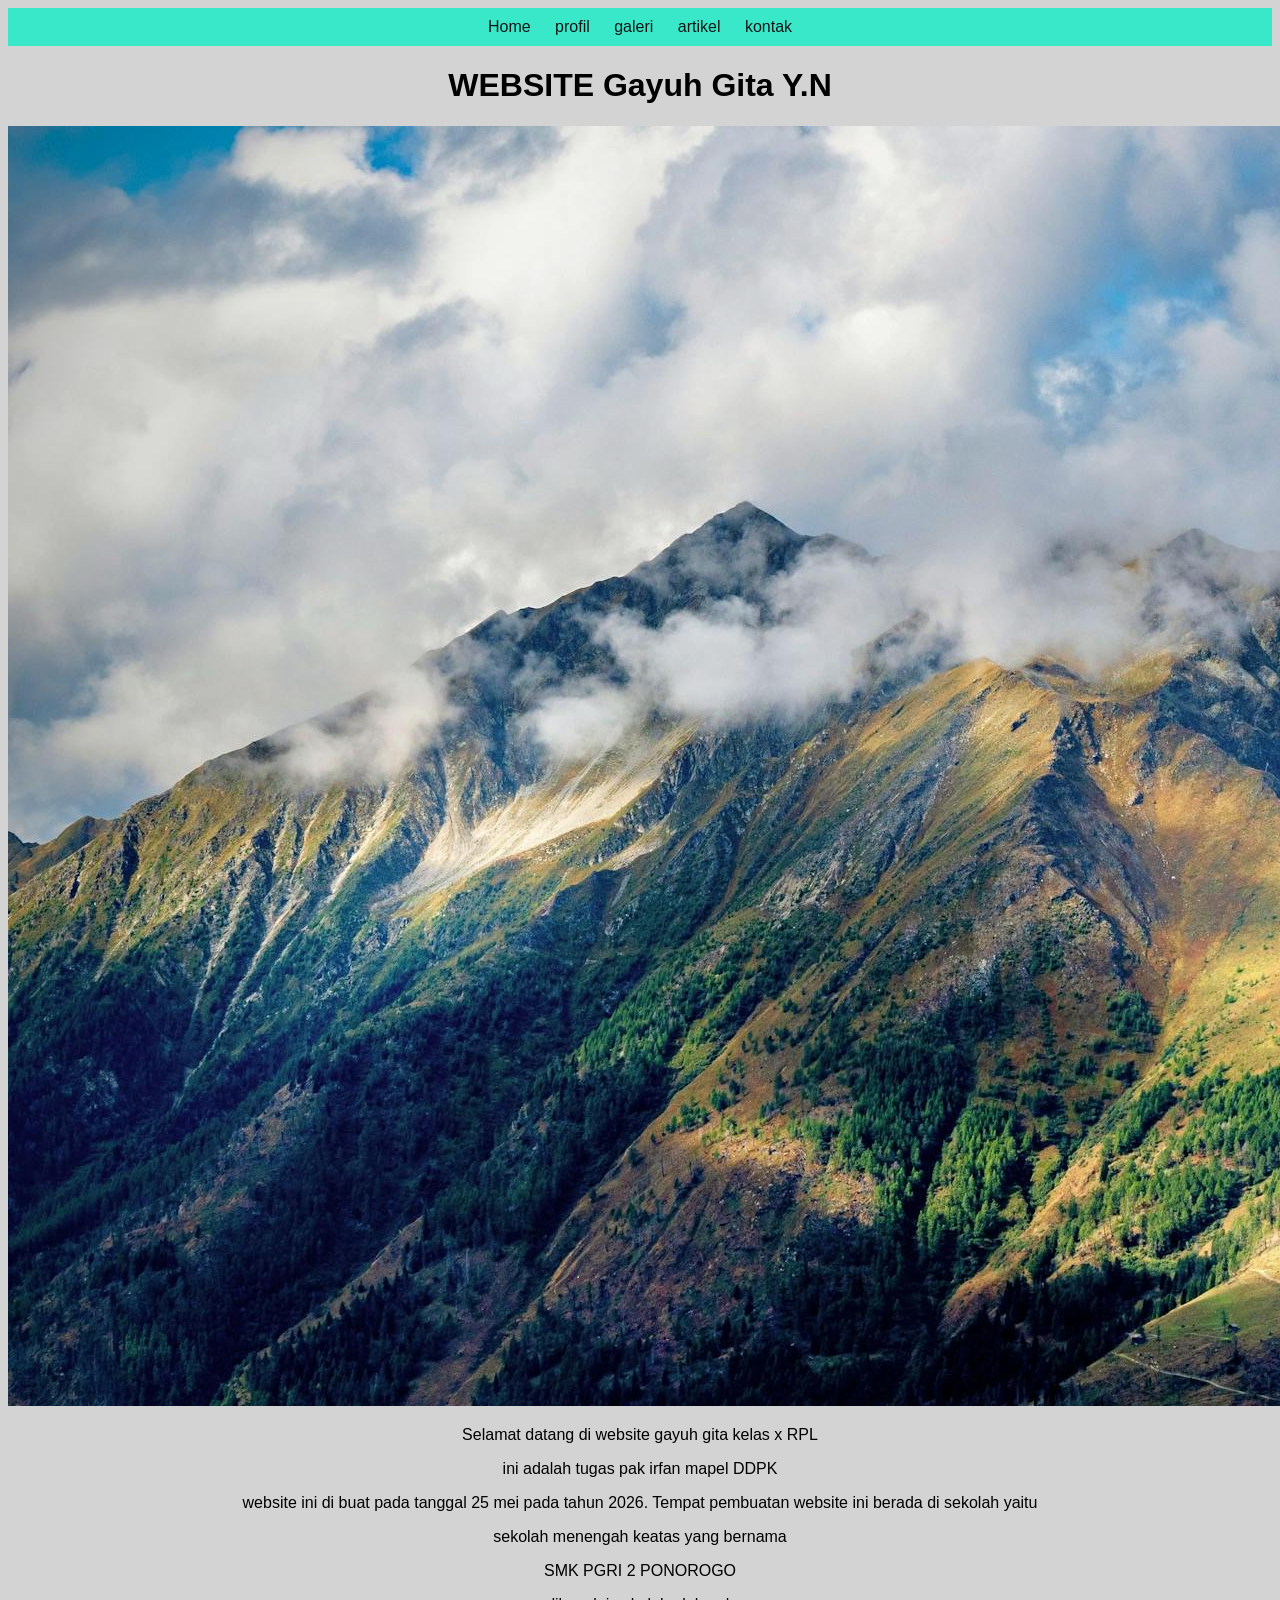
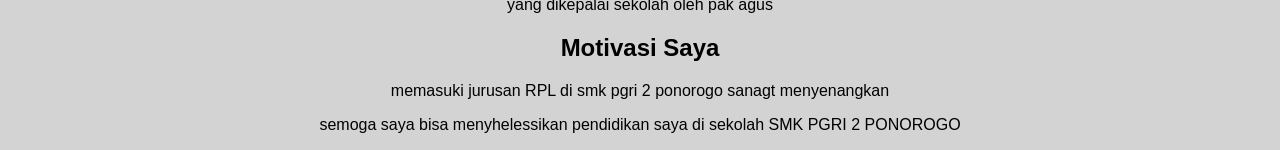
<file: index.html>
<!DOCTYPE html>
<html lang="en">
<head>
    <meta charset="UTF-8">
    <meta name="viewport" content="width=<nav>, initial-scale=1.0">
    <title>Home</title>
    <link rel="stylesheet" href="style.css">
</head>
<body>
    <header>
    <nav>
       <a href ="index1.html">Home</a>
       <a href ="profil.html">profil</a>
<a href ="galeri.html">galeri</a>
<a href ="artikel.html">artikel</a>
<a href ="kontak.html">kontak</a>
    </nav> 
    </header>
    <h1>WEBSITE Gayuh Gita Y.N </h1>
    <img src="mountain.jpg" alt="">
    <p> Selamat datang di website gayuh gita kelas x RPL</p>
<p>ini adalah tugas pak irfan mapel DDPK</p>
<p> website ini di buat pada tanggal 25 mei pada tahun 2026. Tempat pembuatan website ini berada di sekolah yaitu</p>
<p> sekolah menengah keatas yang bernama</p>
<p> SMK PGRI 2 PONOROGO</p>
<P>yang dikepalai sekolah oleh pak agus</P>
<h2>Motivasi Saya</h2>
<p>memasuki jurusan RPL di smk pgri 2 ponorogo sanagt menyenangkan</p>
<p>semoga saya bisa menyhelessikan pendidikan saya di sekolah SMK PGRI 2 PONOROGO </p>
</body>
</html>
</file>
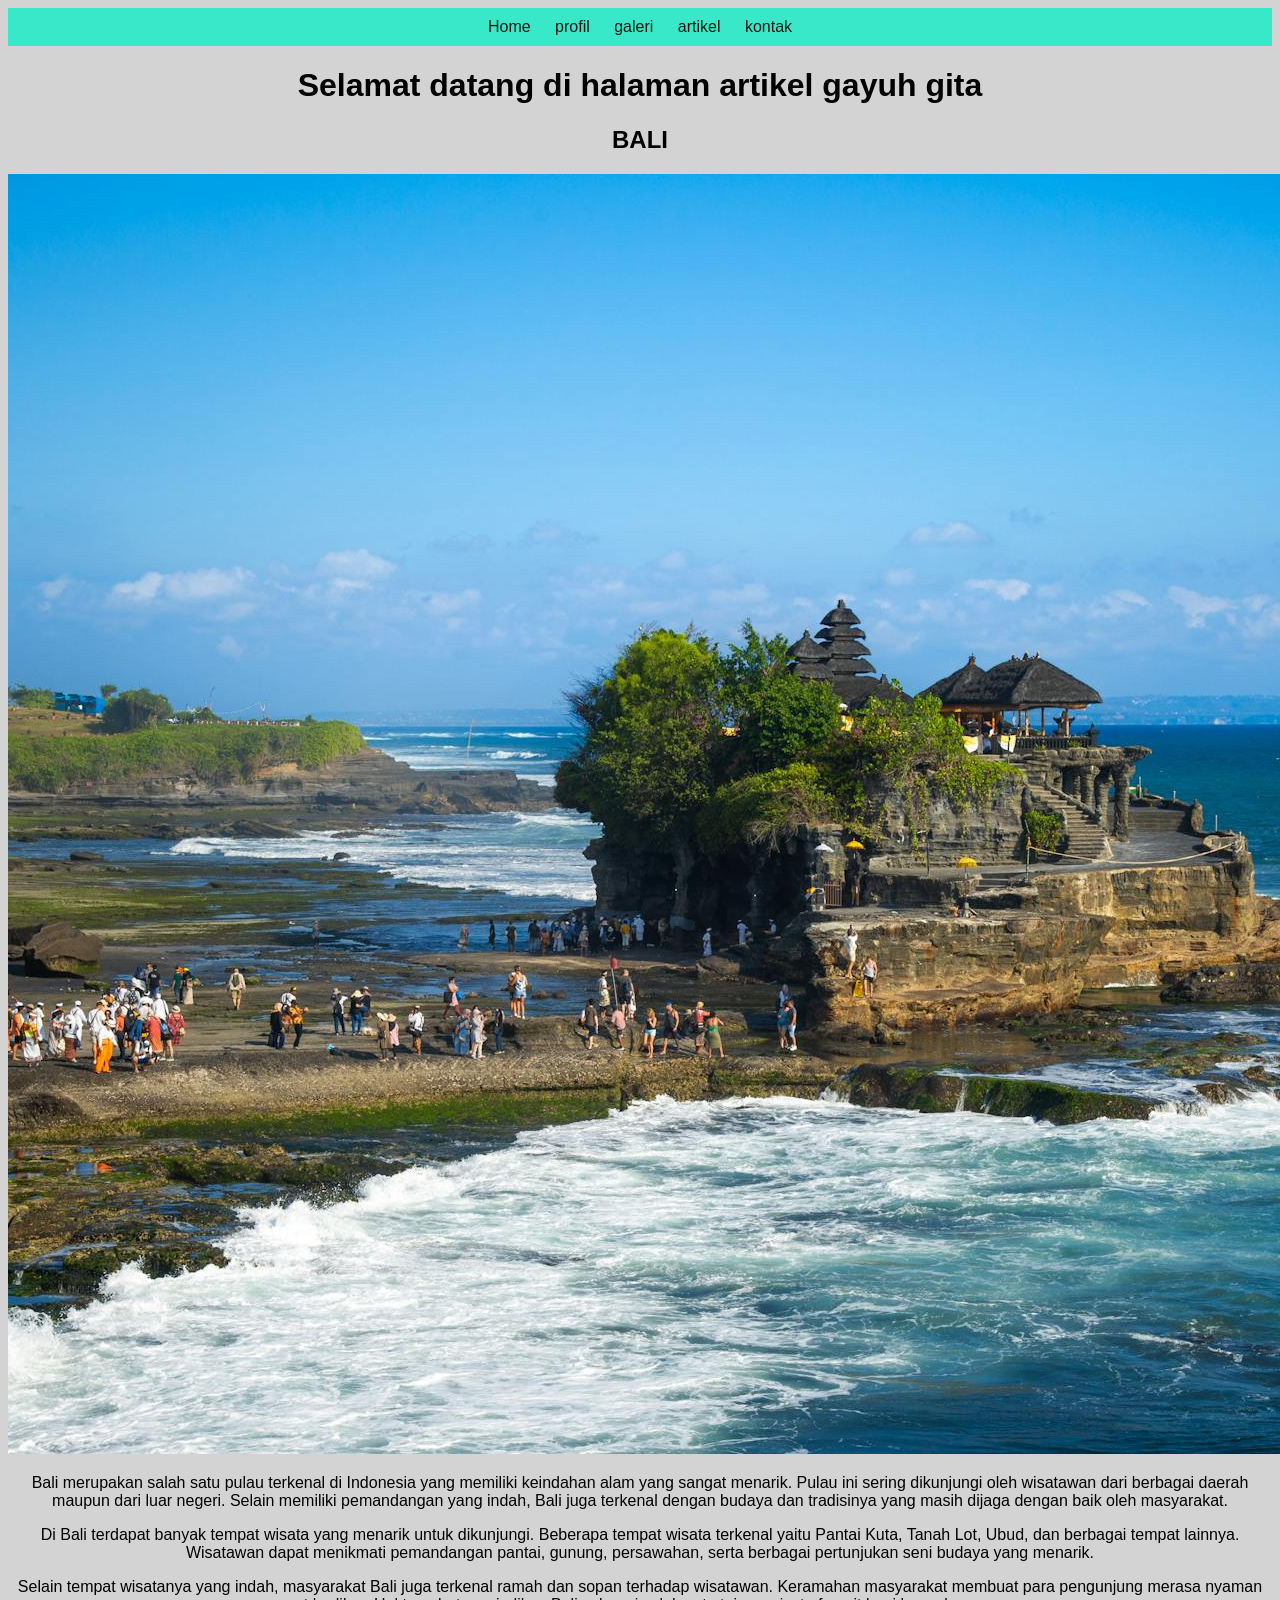
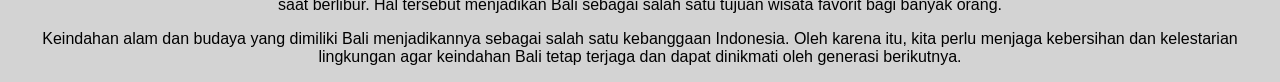
<file: artikel.html>
<!DOCTYPE html>
<html lang="en">
<head>
    <meta charset="UTF-8">
    <meta name="viewport" content="width=device-width, initial-scale=1.0">
    <title>Document</title>
    <link rel="stylesheet" href="style.css">
     
</head>
<body>
     <header>
   <nav>
       <a href ="index1.html">Home</a>
       <a href ="profil.html">profil</a>
<a href ="galeri.html">galeri</a>
<a href ="artikel.html">artikel</a>
<a href ="kontak.html">kontak</a>
    </nav> 
    </header>
    <h1>Selamat datang di halaman artikel gayuh gita</h1>
    <h2> BALI</h2>
    <img src="bali.jpg" alt="">
    <p>
Bali merupakan salah satu pulau terkenal di Indonesia yang memiliki keindahan alam yang sangat menarik. Pulau ini sering dikunjungi oleh wisatawan dari berbagai daerah maupun dari luar negeri. Selain memiliki pemandangan yang indah, Bali juga terkenal dengan budaya dan tradisinya yang masih dijaga dengan baik oleh masyarakat.
</p>
<p>
Di Bali terdapat banyak tempat wisata yang menarik untuk dikunjungi. Beberapa tempat wisata terkenal yaitu Pantai Kuta, Tanah Lot, Ubud, dan berbagai tempat lainnya. Wisatawan dapat menikmati pemandangan pantai, gunung, persawahan, serta berbagai pertunjukan seni budaya yang menarik.
</p>
<p>
Selain tempat wisatanya yang indah, masyarakat Bali juga terkenal ramah dan sopan terhadap wisatawan. Keramahan masyarakat membuat para pengunjung merasa nyaman saat berlibur. Hal tersebut menjadikan Bali sebagai salah satu tujuan wisata favorit bagi banyak orang.
</p>
<p>
Keindahan alam dan budaya yang dimiliki Bali menjadikannya sebagai salah satu kebanggaan Indonesia. Oleh karena itu, kita perlu menjaga kebersihan dan kelestarian lingkungan agar keindahan Bali tetap terjaga dan dapat dinikmati oleh generasi berikutnya.
</p>

</body>
</html>
</file>
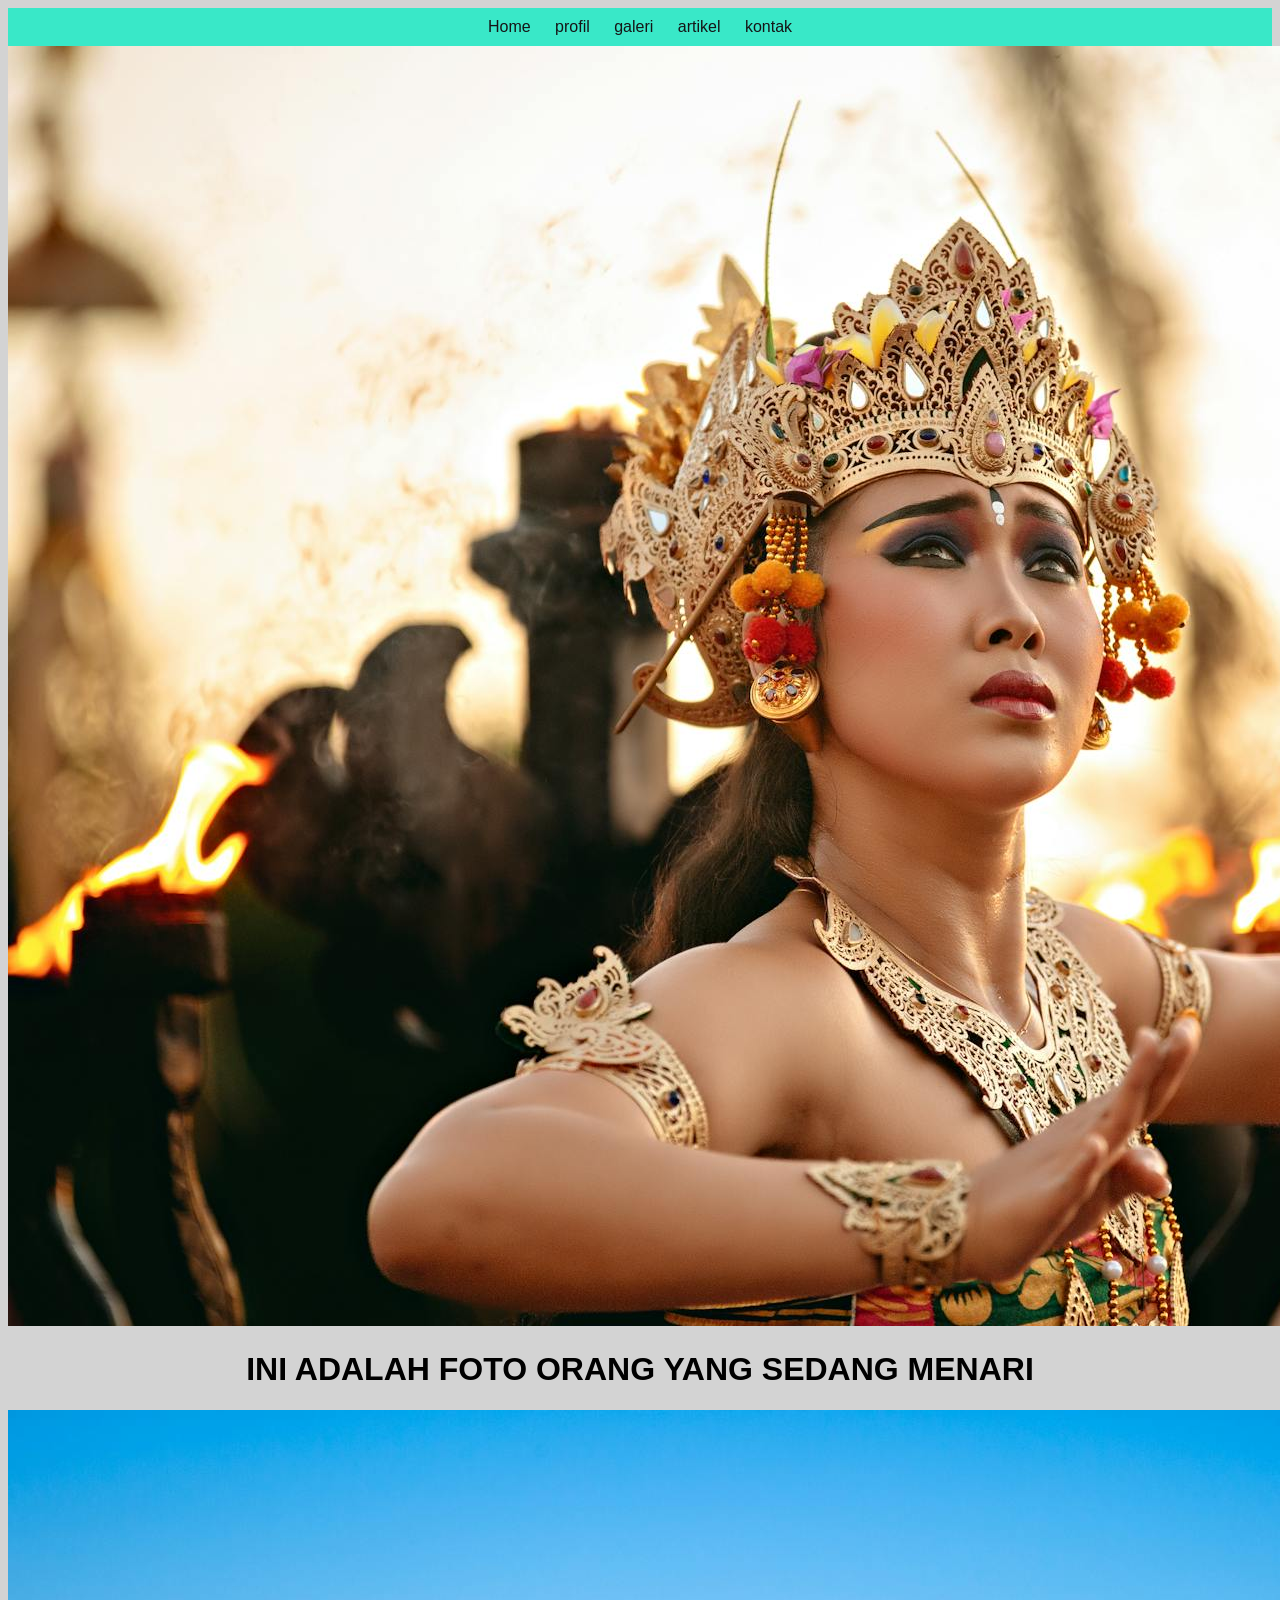
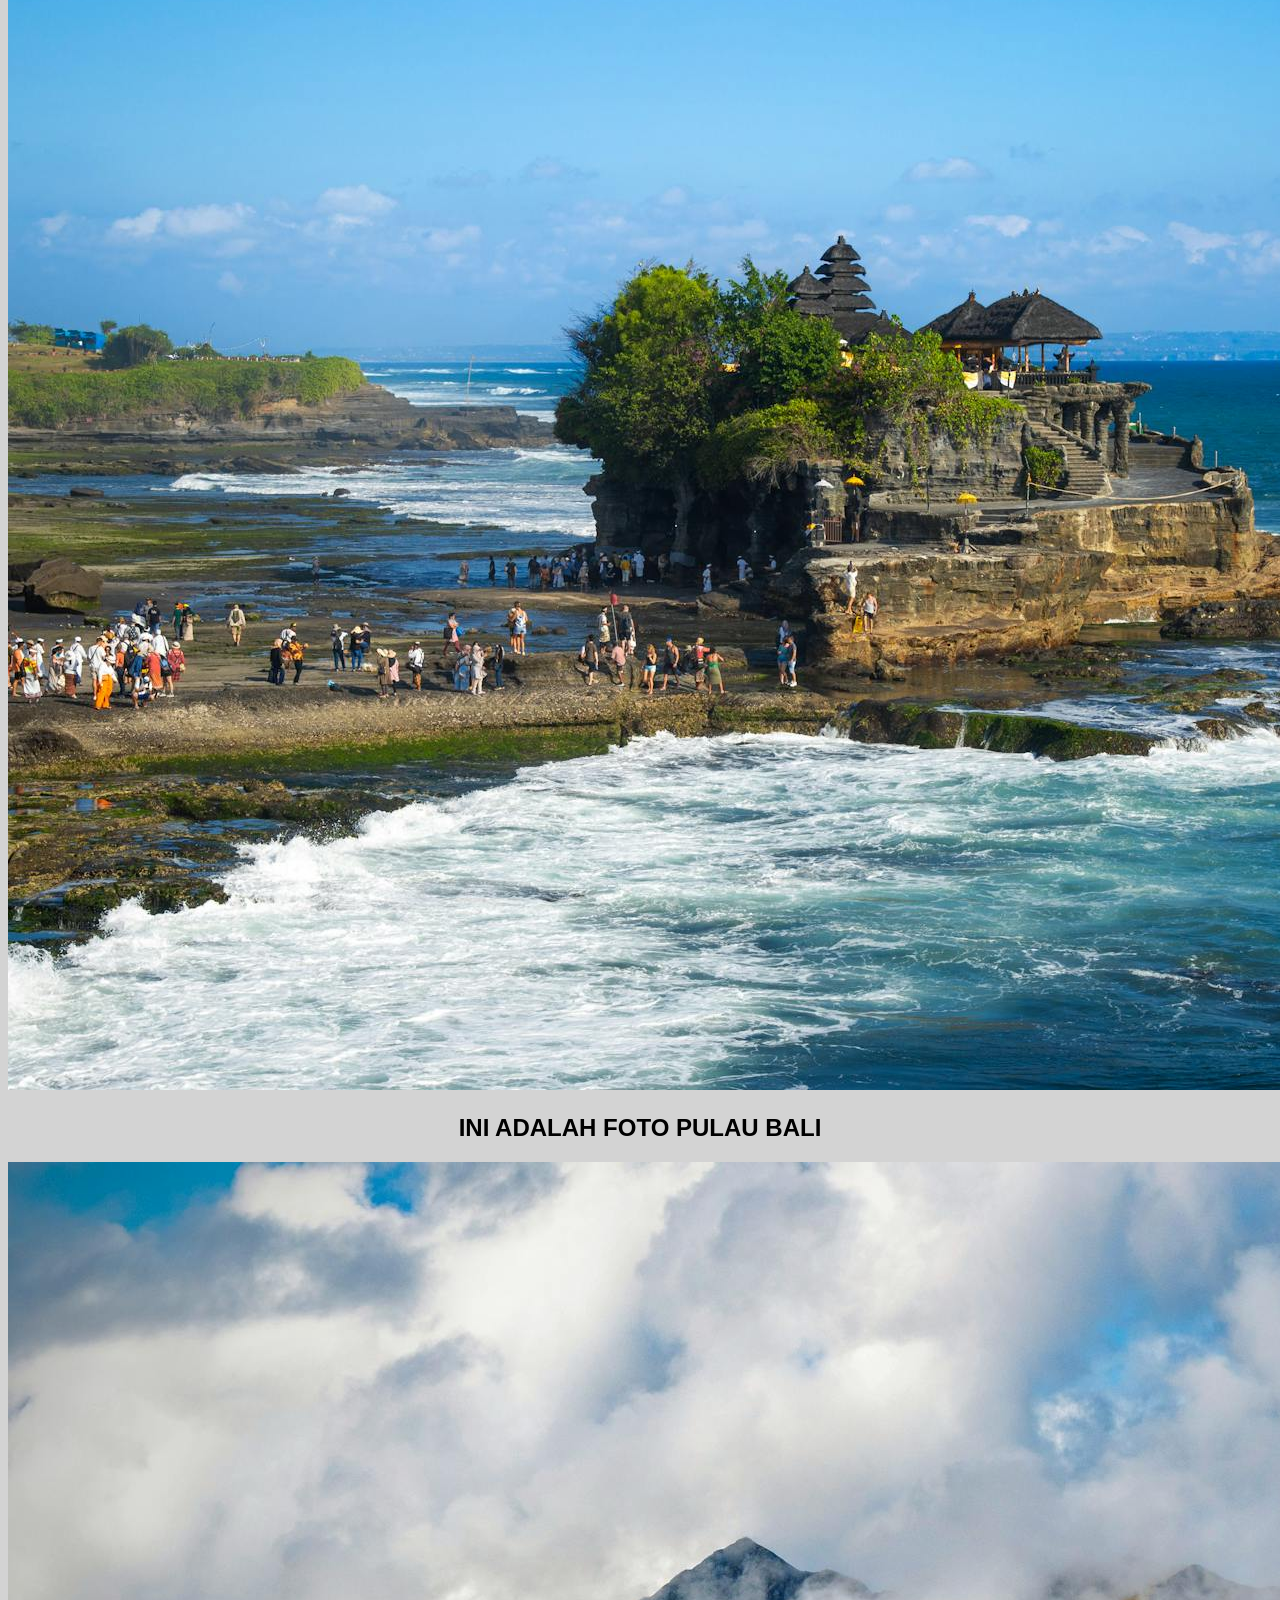
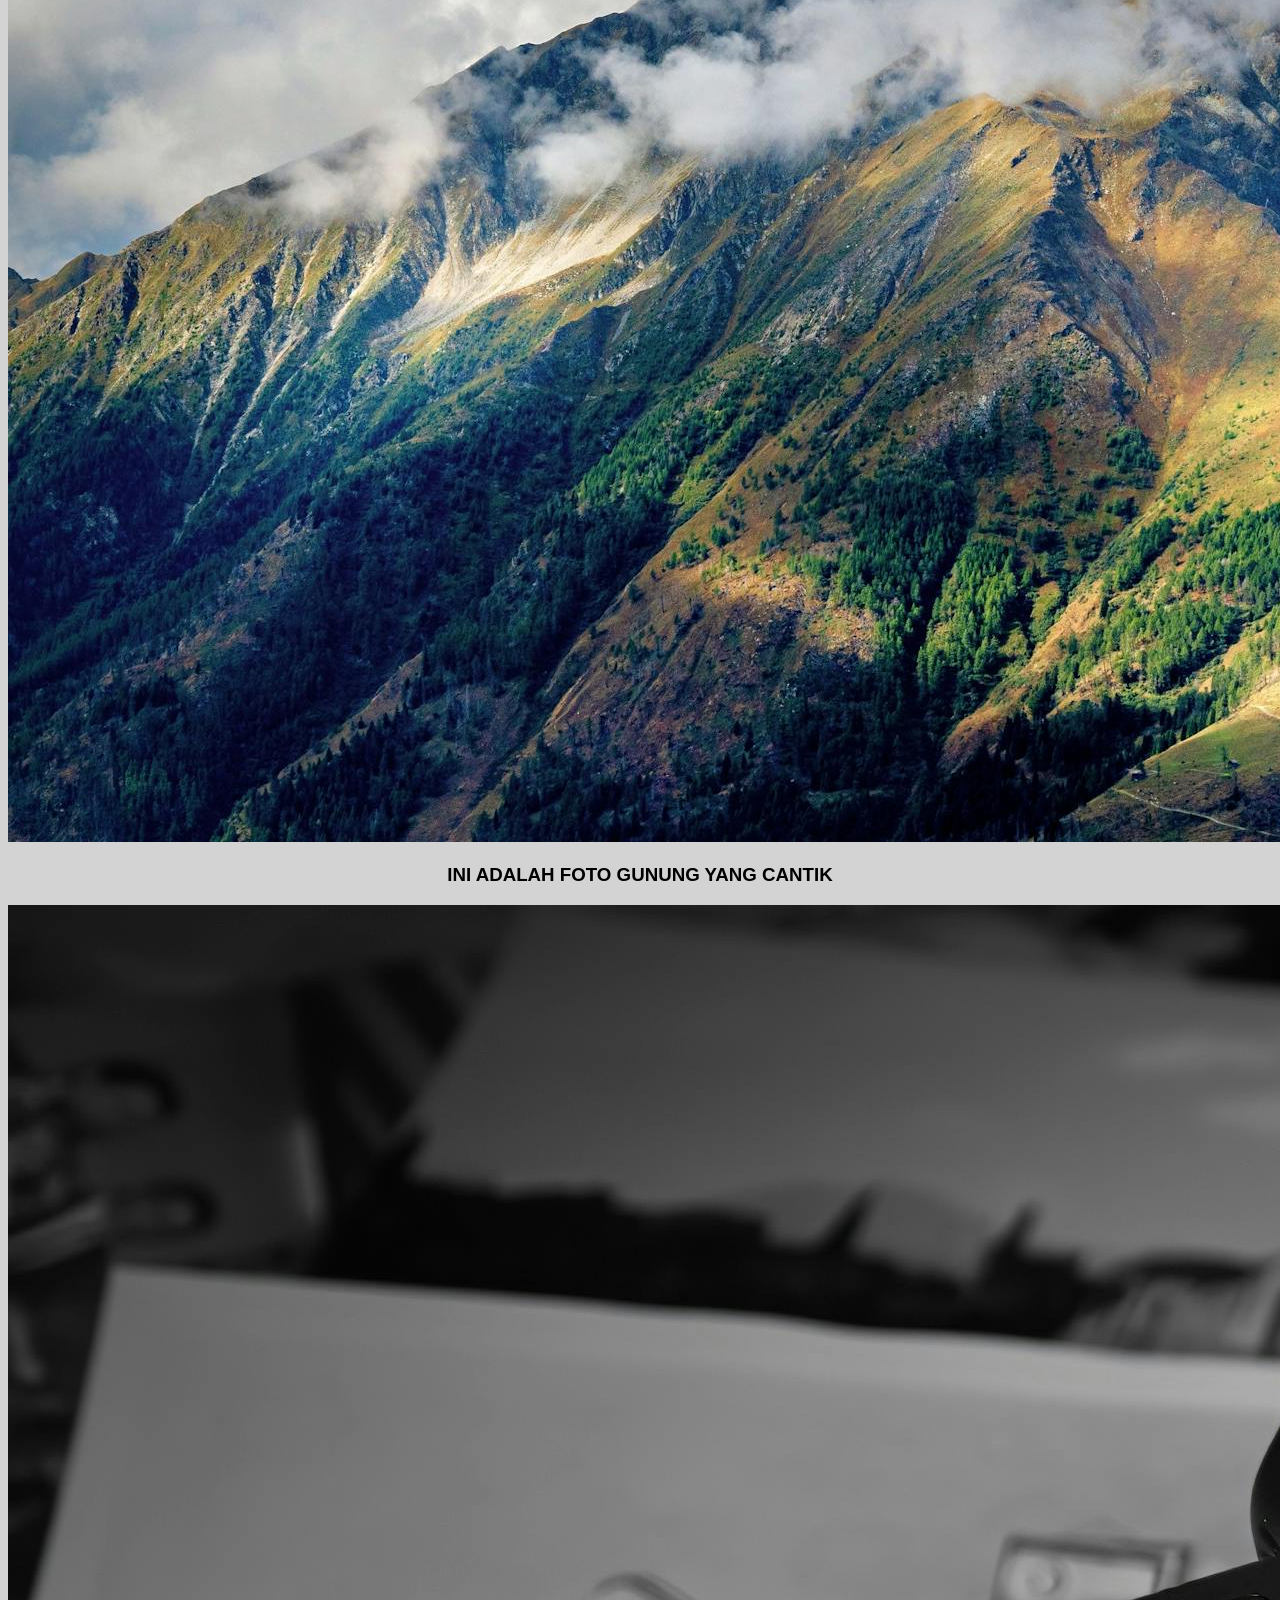
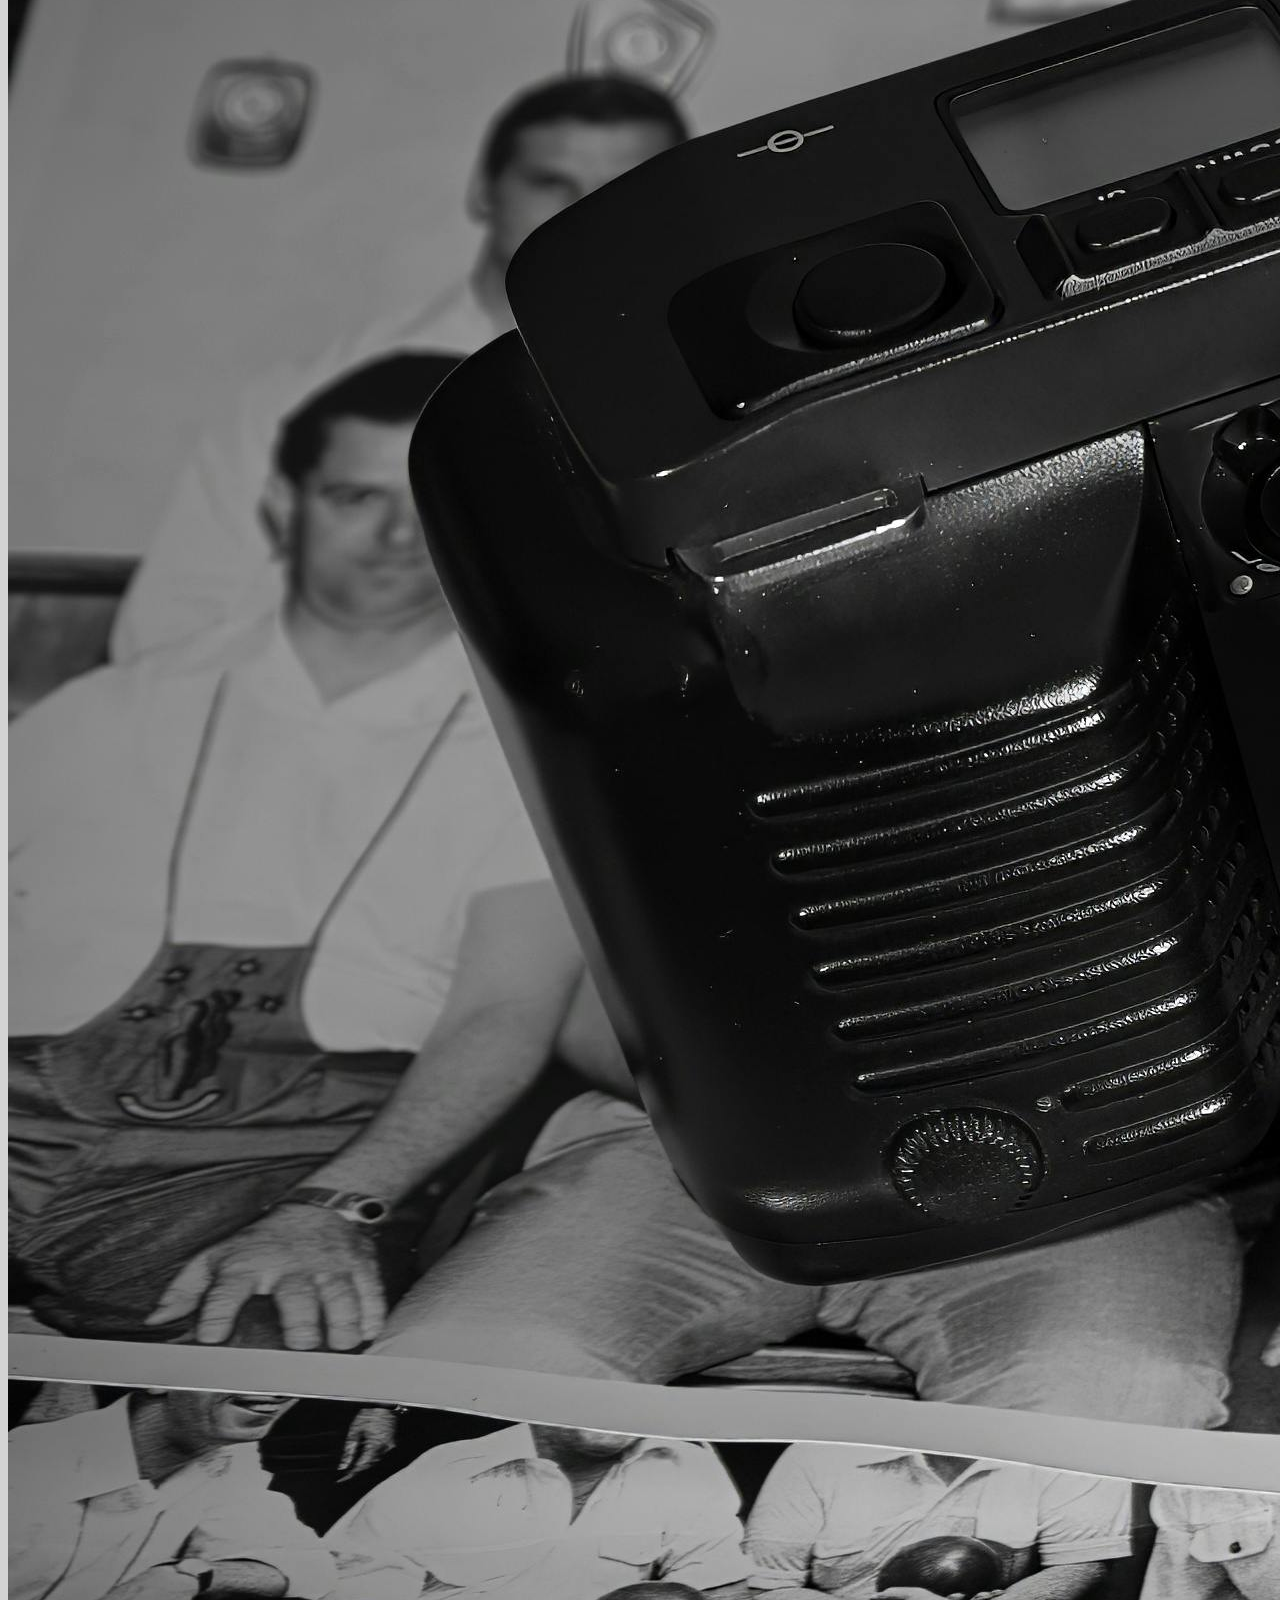
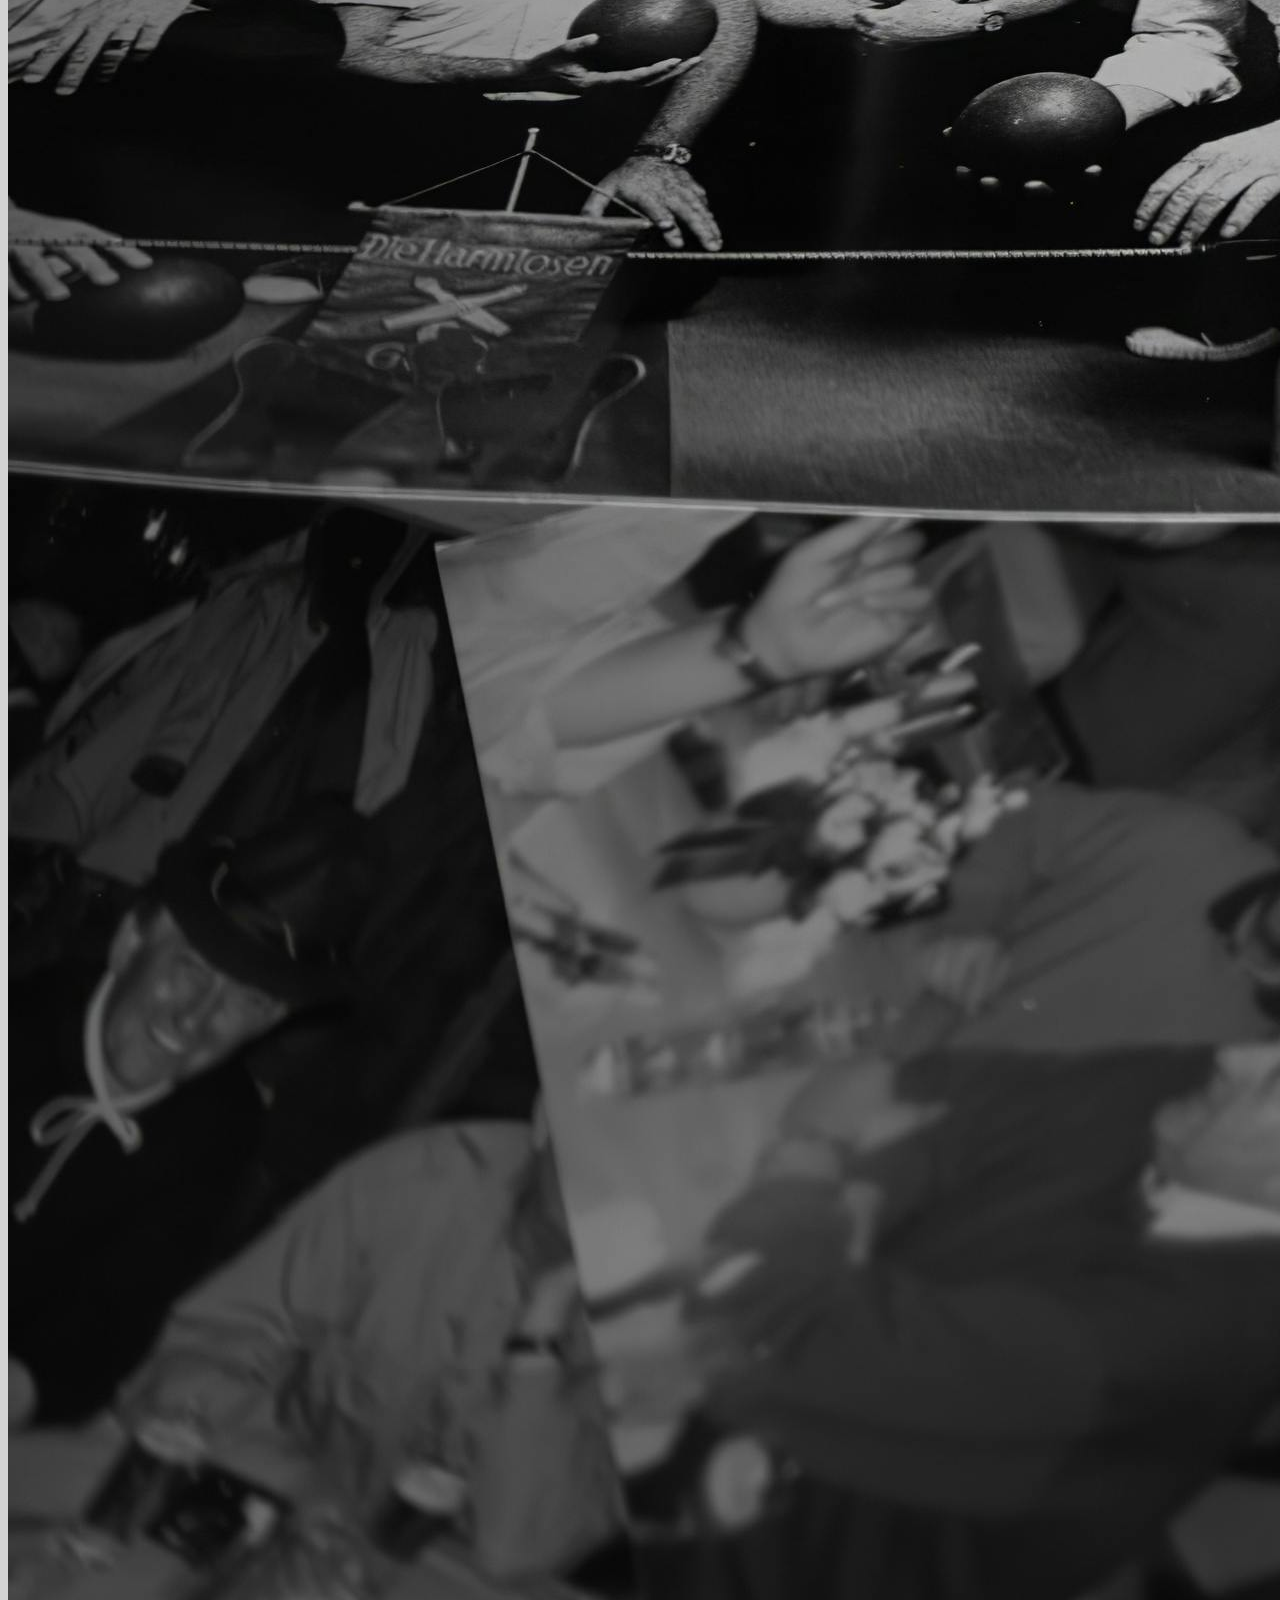
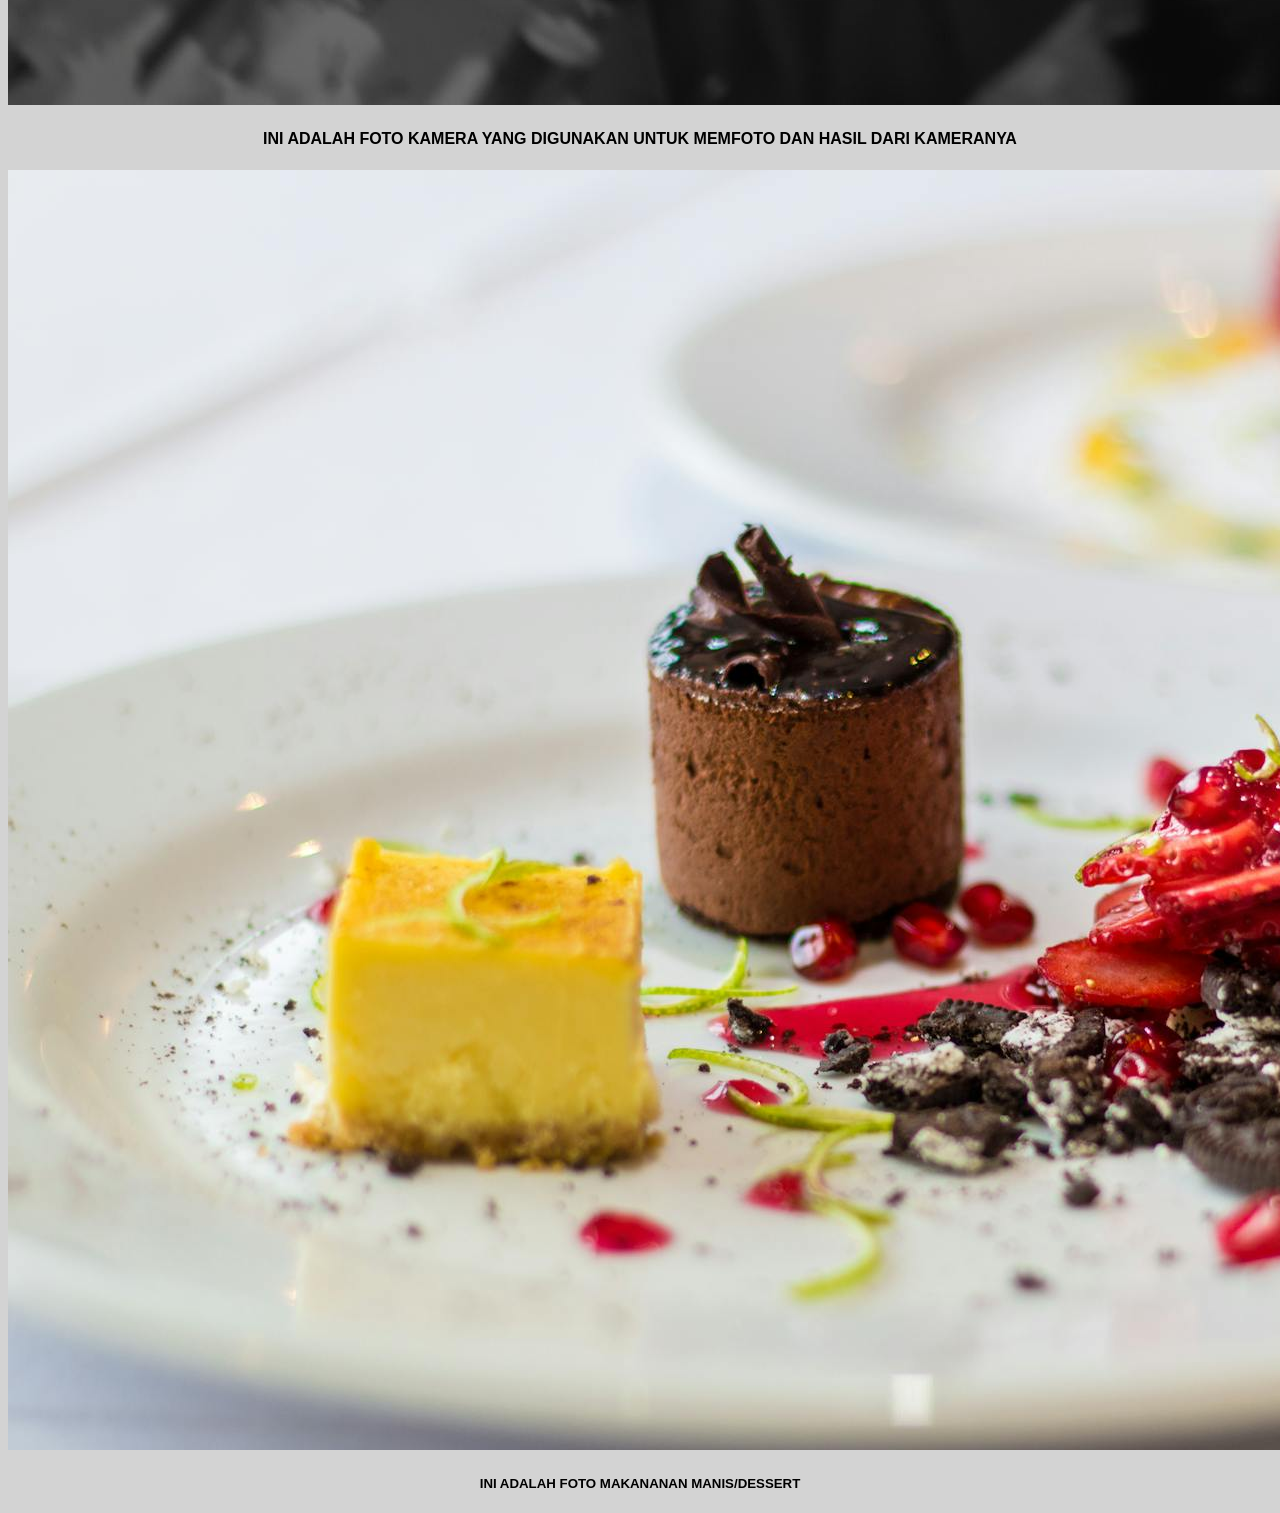
<file: galeri.html>
<!DOCTYPE html>
<html lang="en">
<head>
    <meta charset="UTF-8">
    <meta name="viewport" content="width=device-width, initial-scale=1.0">
    <title>Document</title>
    <link rel="stylesheet" href="style.css">
    
</head>
<body>
     <header>                                                                  
   <nav>
       <a href ="index1.html">Home</a>
       <a href ="profil.html">profil</a>
<a href ="galeri.html">galeri</a>
<a href ="artikel.html">artikel</a>
<a href ="kontak.html">kontak</a>
    </nav> 
</header>
<img src="art.jpg" alt="">
<h1> INI ADALAH FOTO ORANG YANG SEDANG MENARI</h1>
<img src="bali.jpg" alt="">
<h2>INI ADALAH FOTO PULAU BALI</h2>
<img src="mountain.jpg" alt="">
<h3>INI ADALAH FOTO GUNUNG YANG CANTIK</h3>
<img src="photograph.jpg" alt="">
<h4>INI ADALAH FOTO KAMERA YANG DIGUNAKAN UNTUK MEMFOTO DAN HASIL DARI KAMERANYA</h4>
<img src="food.jpg" alt="">
<h5>INI ADALAH FOTO MAKANANAN MANIS/DESSERT</h5>
</body>
</html>
</file>
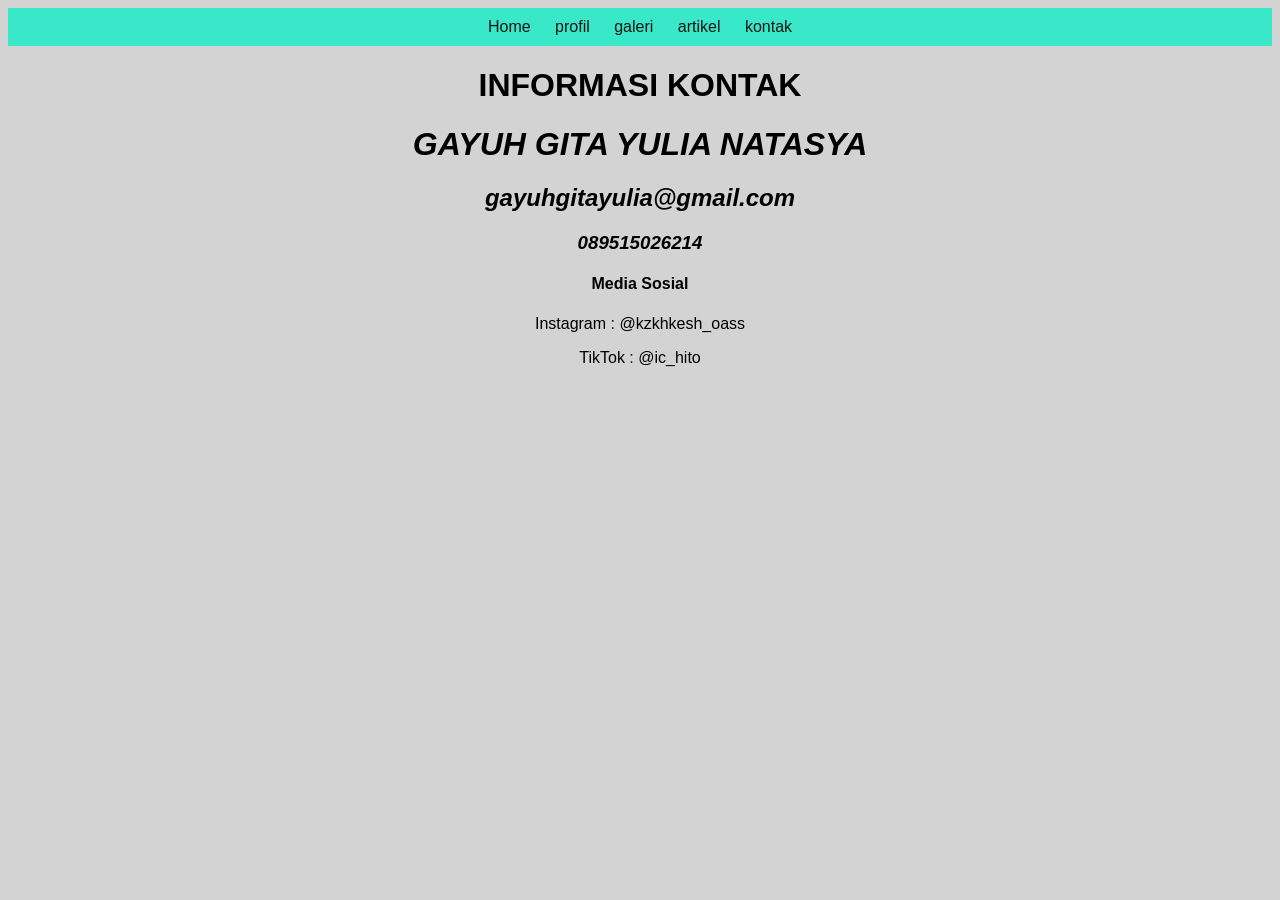
<file: kontak.html>
<!DOCTYPE html>
<html lang="en">
<head>
    <meta charset="UTF-8">
    <meta name="viewport" content="width=device-width, initial-scale=1.0">
    <title>Document</title>
    <link rel="stylesheet" href="style.css">
</head>
<body>
    <header>
    <nav>
       <a href ="index1.html">Home</a>
       <a href ="profil.html">profil</a>
<a href ="galeri.html">galeri</a>
<a href ="artikel.html">artikel</a>
<a href ="kontak.html">kontak</a>
    </nav> 
    </header>
    <h1><b>INFORMASI KONTAK</b></h1>
<h1><I>GAYUH GITA YULIA NATASYA</I></h1>
<h2><b><i>gayuhgitayulia@gmail.com</i></b></h2>
<h3> <b><i>089515026214</i></b></h3>
<h4>Media Sosial</h4>
<p>Instagram : @kzkhkesh_oass</p>
<p>TikTok : @ic_hito</p>
</body>
</html>
</file>
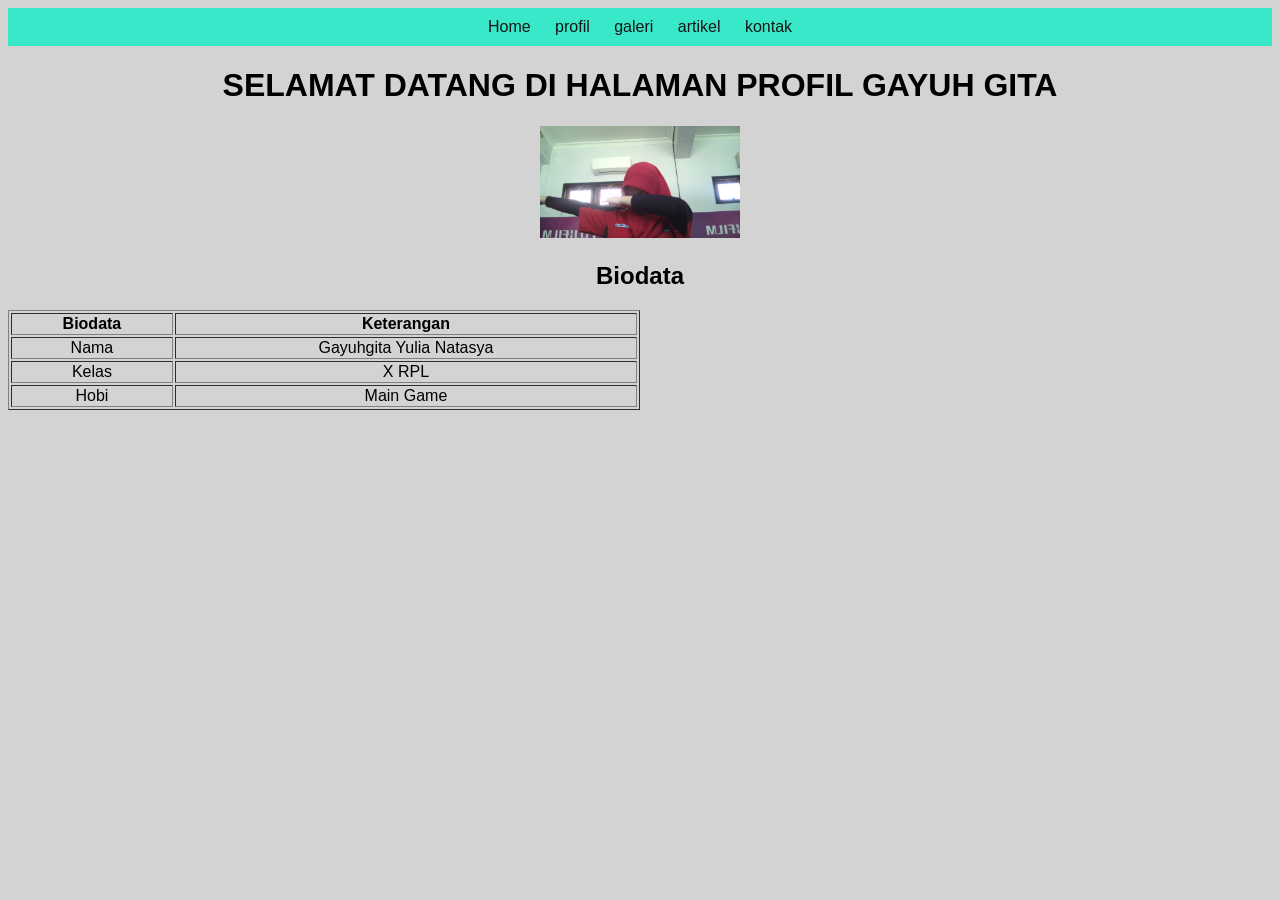
<file: profil.html>
<!DOCTYPE html>
<html lang="en">
<head>
    <meta charset="UTF-8">
    <meta name="viewport" content="width=device-width, initial-scale=1.0">
    <title>Profil</title>
    <link rel="stylesheet" href="style.css">
</head>

<body>

<header>
    <nav>
        <a href="index1.html">Home</a>
        <a href="profil.html">profil</a>
        <a href="galeri.html">galeri</a>
        <a href="artikel.html">artikel</a>
        <a href="kontak.html">kontak</a>
    </nav>
</header>

<h1>SELAMAT DATANG DI HALAMAN PROFIL GAYUH GITA</h1>

<img src="WIN_20260525_10_27_42_Pro.jpg" width="200">

<h2>Biodata</h2>

<table border="1" style="width:50%">
    <tr>
        <th>Biodata</th>
        <th>Keterangan</th>
    </tr>

    <tr>
        <td>Nama</td>
        <td>Gayuhgita Yulia Natasya</td>
    </tr>

    <tr>
        <td>Kelas</td>
        <td>X RPL</td>
    </tr>

    <tr>
        <td>Hobi</td>
        <td>Main Game</td>
    </tr>

</table>
</body>
</html>
</file>
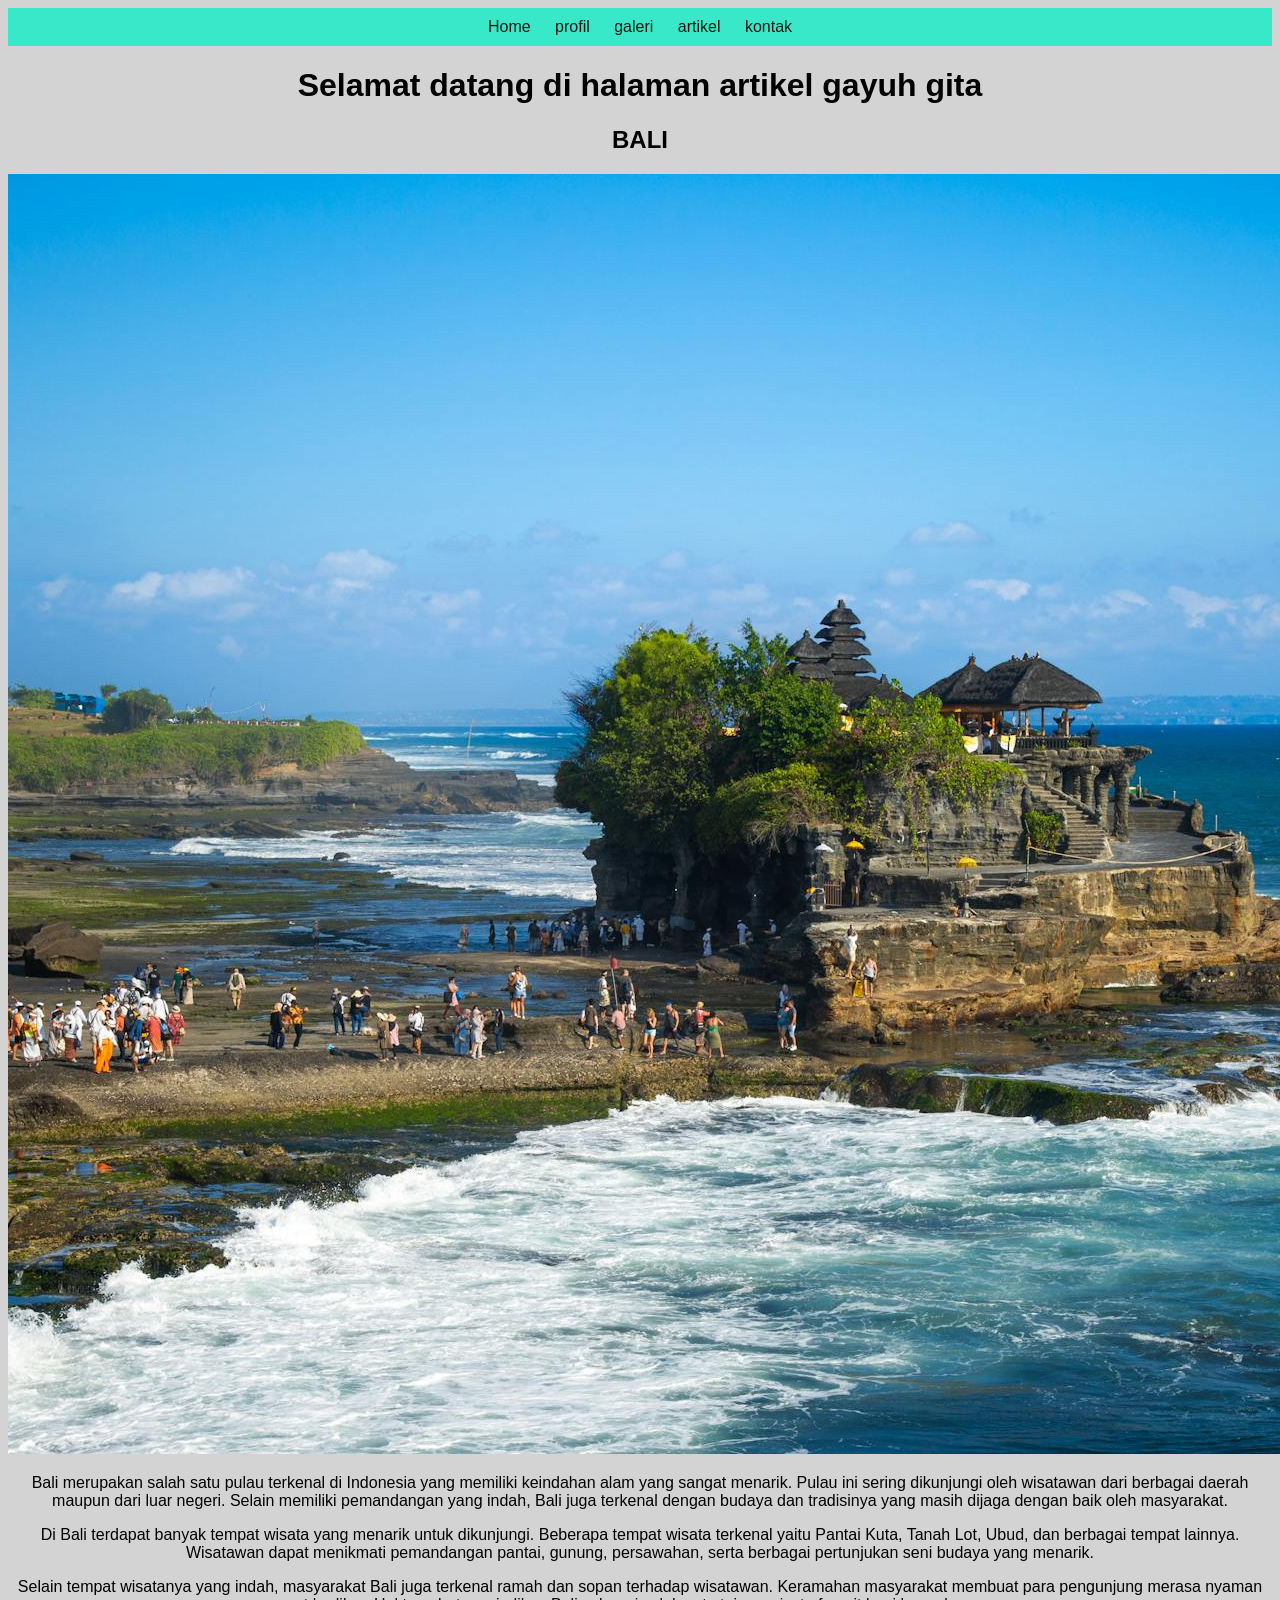
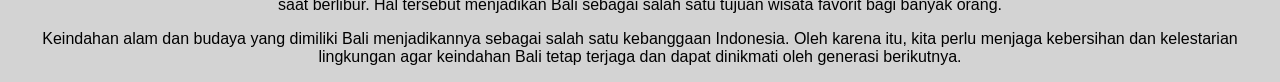
<file: index1.html/artikel.html>
<!DOCTYPE html>
<html lang="en">
<head>
    <meta charset="UTF-8">
    <meta name="viewport" content="width=device-width, initial-scale=1.0">
    <title>Document</title>
    <link rel="stylesheet" href="style.css">
     
</head>
<body>
     <header>
   <nav>
       <a href ="index1.html">Home</a>
       <a href ="profil.html">profil</a>
<a href ="galeri.html">galeri</a>
<a href ="artikel.html">artikel</a>
<a href ="kontak.html">kontak</a>
    </nav> 
    </header>
    <h1>Selamat datang di halaman artikel gayuh gita</h1>
    <h2> BALI</h2>
    <img src="bali.jpg" alt="">
    <p>
Bali merupakan salah satu pulau terkenal di Indonesia yang memiliki keindahan alam yang sangat menarik. Pulau ini sering dikunjungi oleh wisatawan dari berbagai daerah maupun dari luar negeri. Selain memiliki pemandangan yang indah, Bali juga terkenal dengan budaya dan tradisinya yang masih dijaga dengan baik oleh masyarakat.
</p>
<p>
Di Bali terdapat banyak tempat wisata yang menarik untuk dikunjungi. Beberapa tempat wisata terkenal yaitu Pantai Kuta, Tanah Lot, Ubud, dan berbagai tempat lainnya. Wisatawan dapat menikmati pemandangan pantai, gunung, persawahan, serta berbagai pertunjukan seni budaya yang menarik.
</p>
<p>
Selain tempat wisatanya yang indah, masyarakat Bali juga terkenal ramah dan sopan terhadap wisatawan. Keramahan masyarakat membuat para pengunjung merasa nyaman saat berlibur. Hal tersebut menjadikan Bali sebagai salah satu tujuan wisata favorit bagi banyak orang.
</p>
<p>
Keindahan alam dan budaya yang dimiliki Bali menjadikannya sebagai salah satu kebanggaan Indonesia. Oleh karena itu, kita perlu menjaga kebersihan dan kelestarian lingkungan agar keindahan Bali tetap terjaga dan dapat dinikmati oleh generasi berikutnya.
</p>

</body>
</html>
</file>
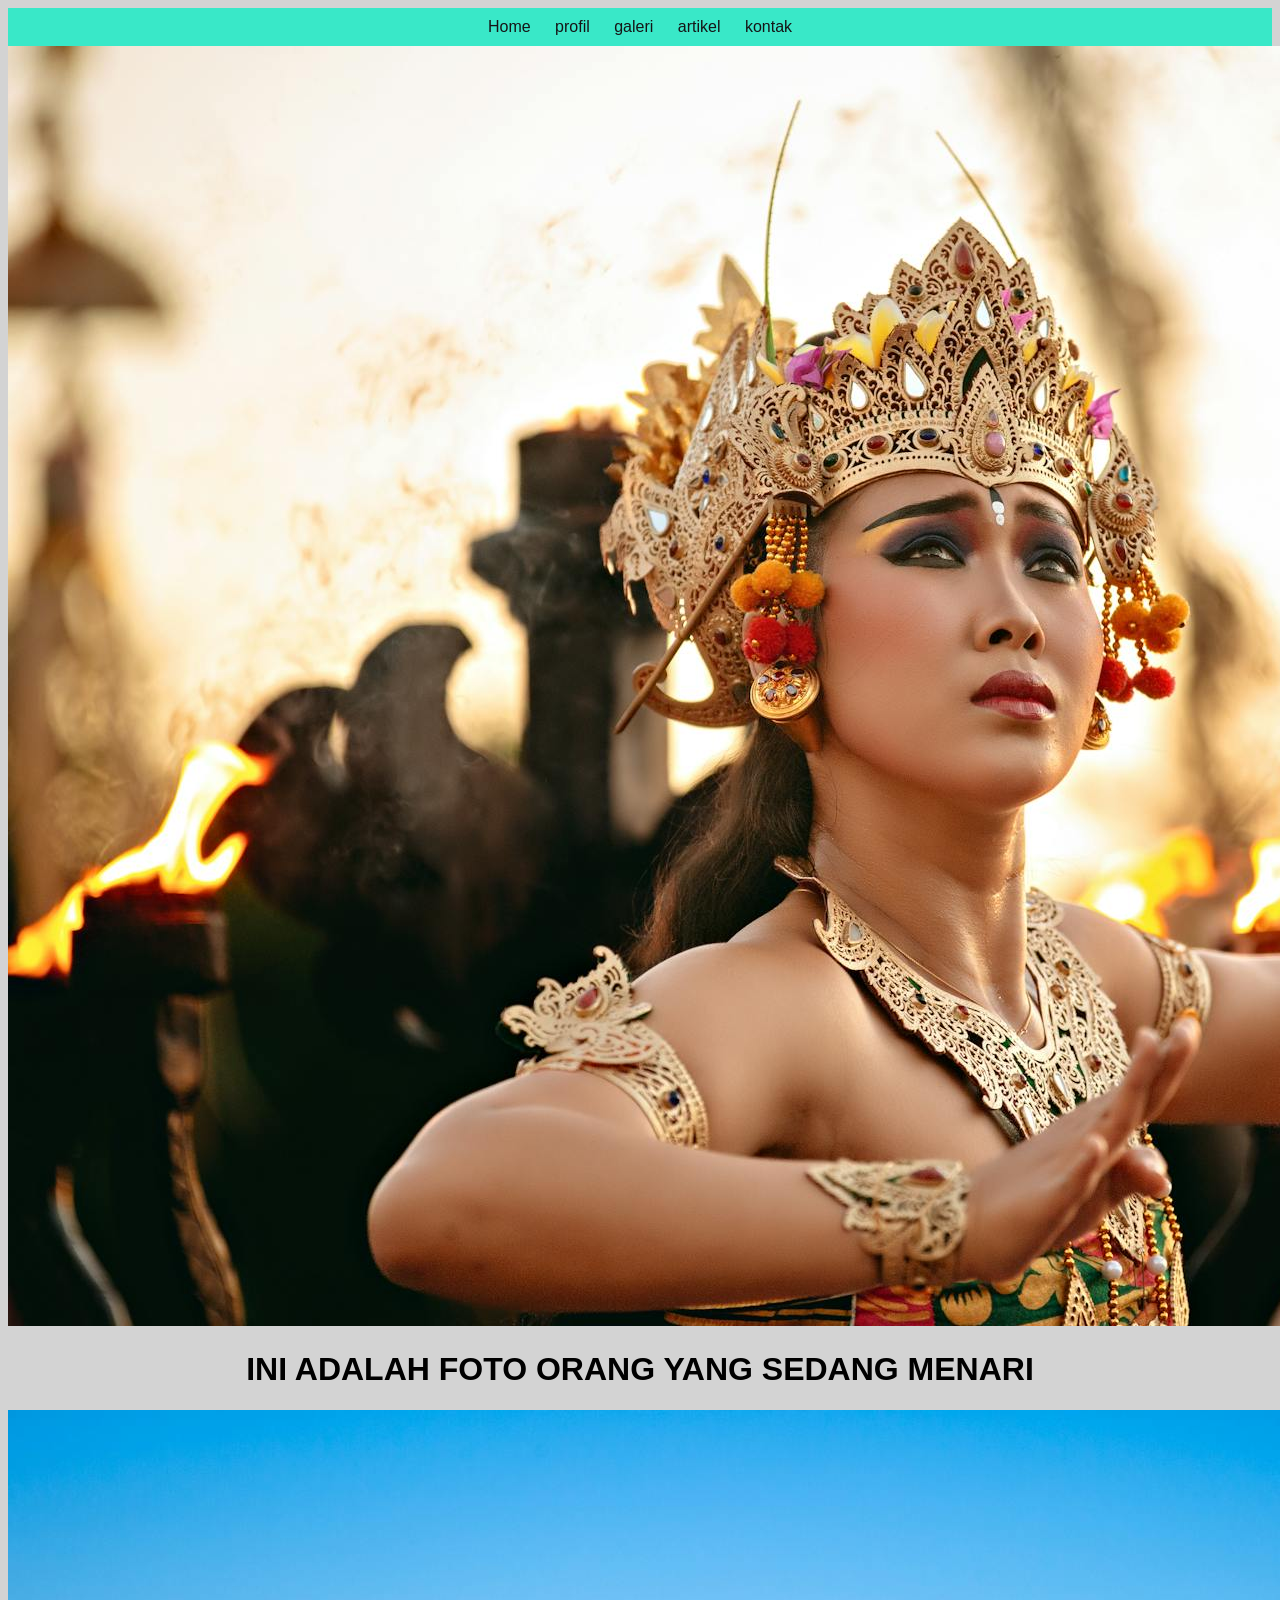
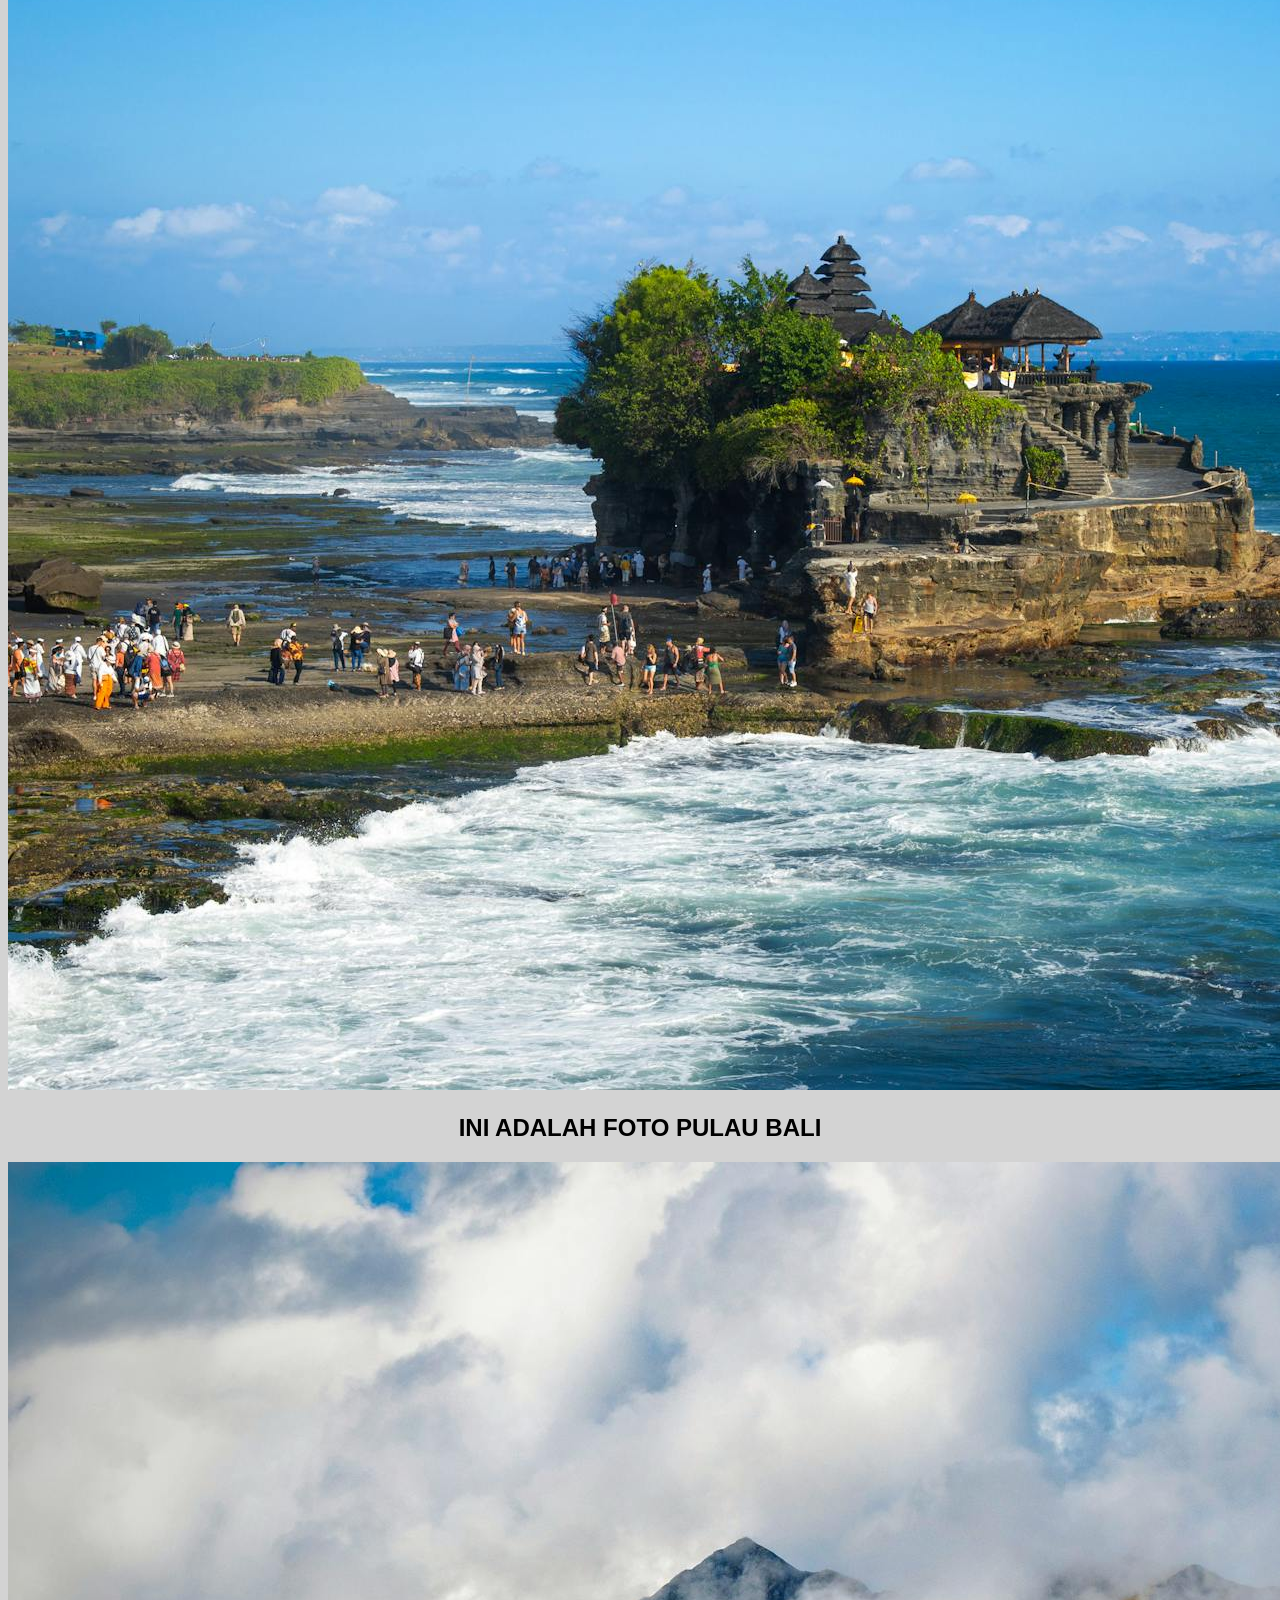
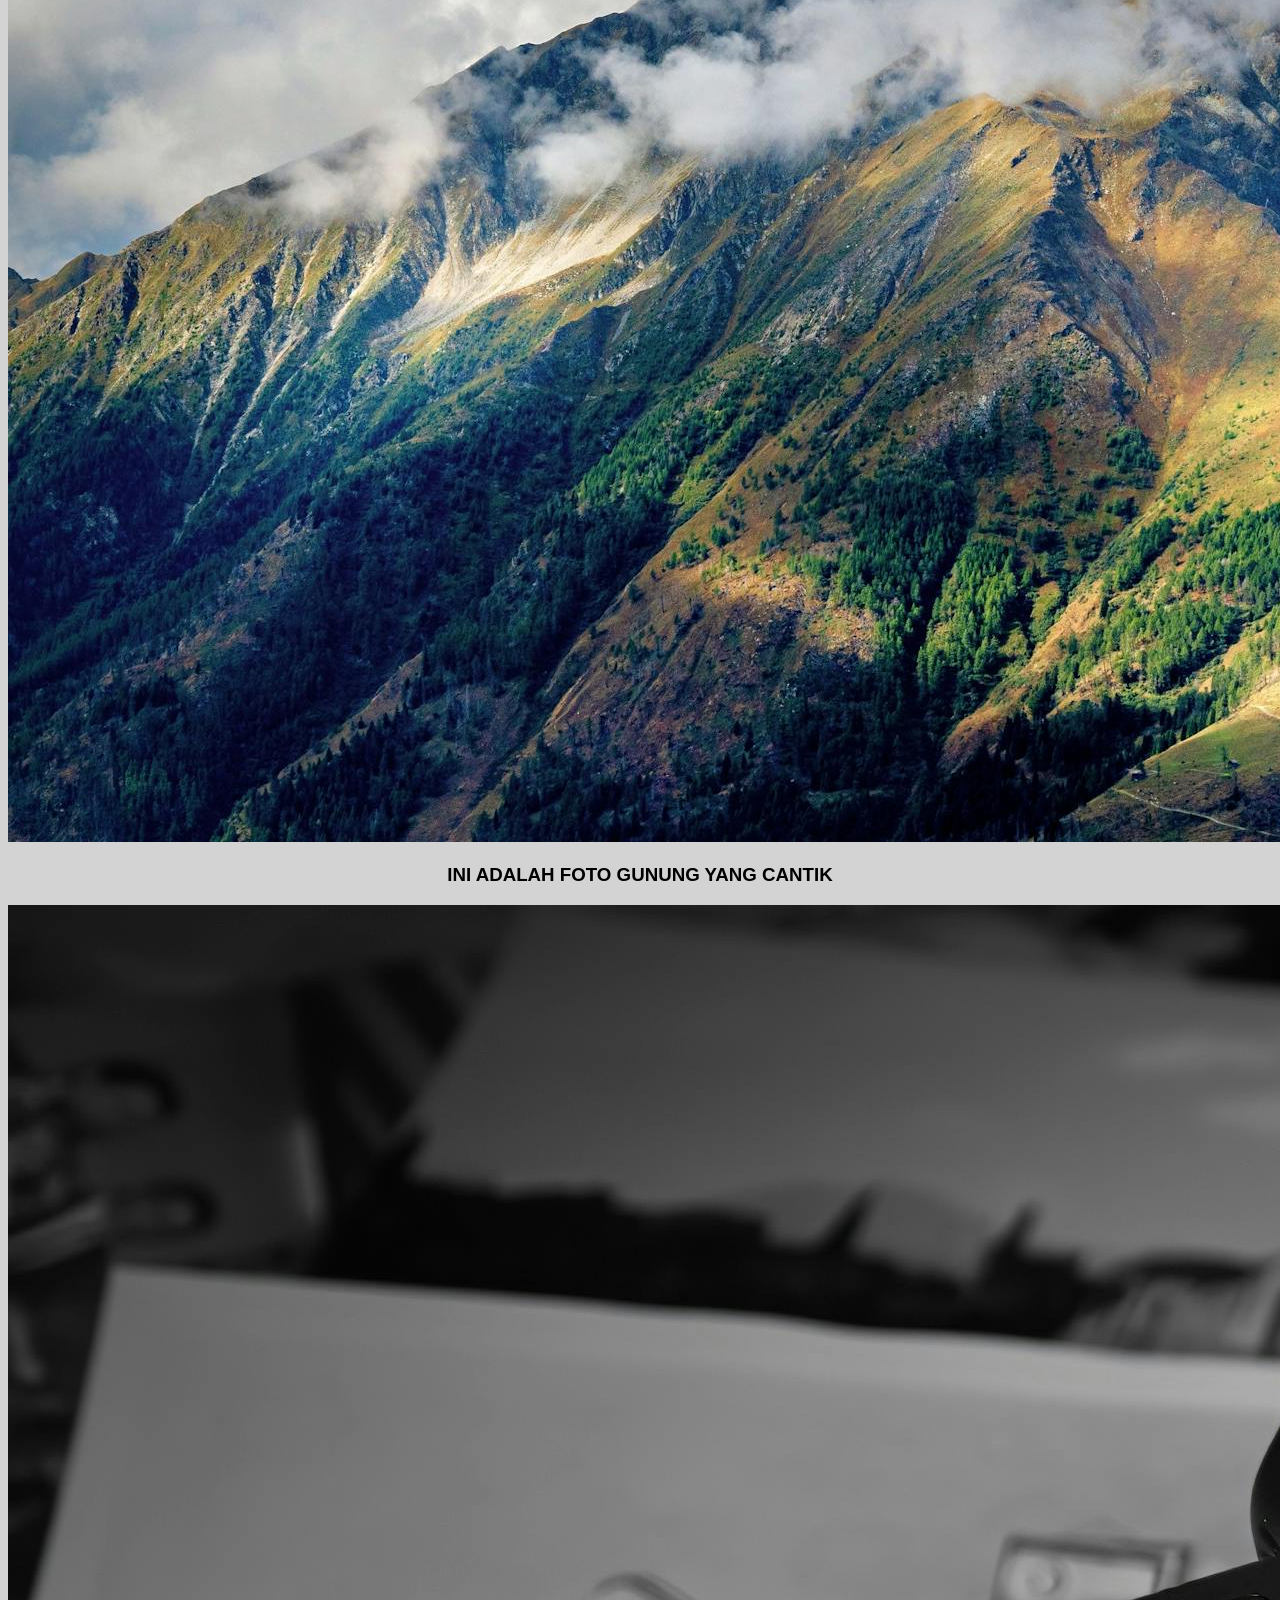
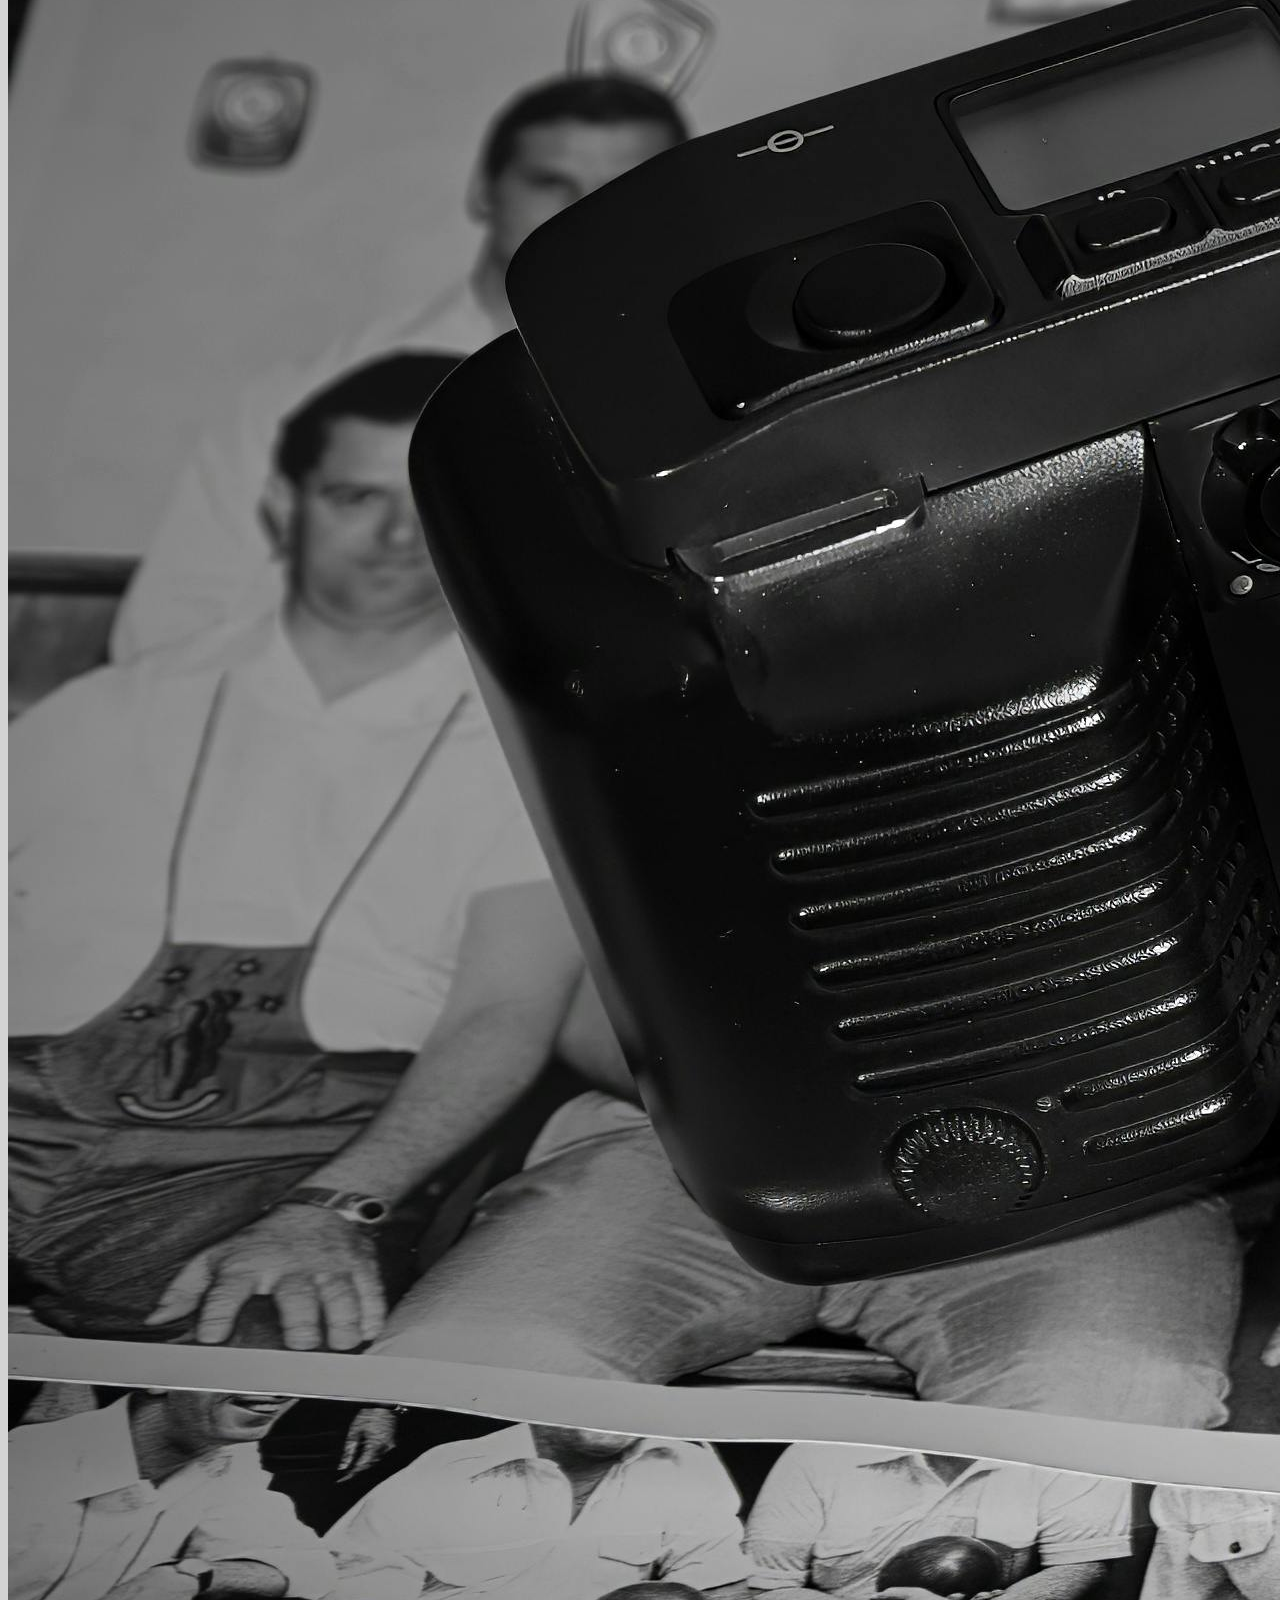
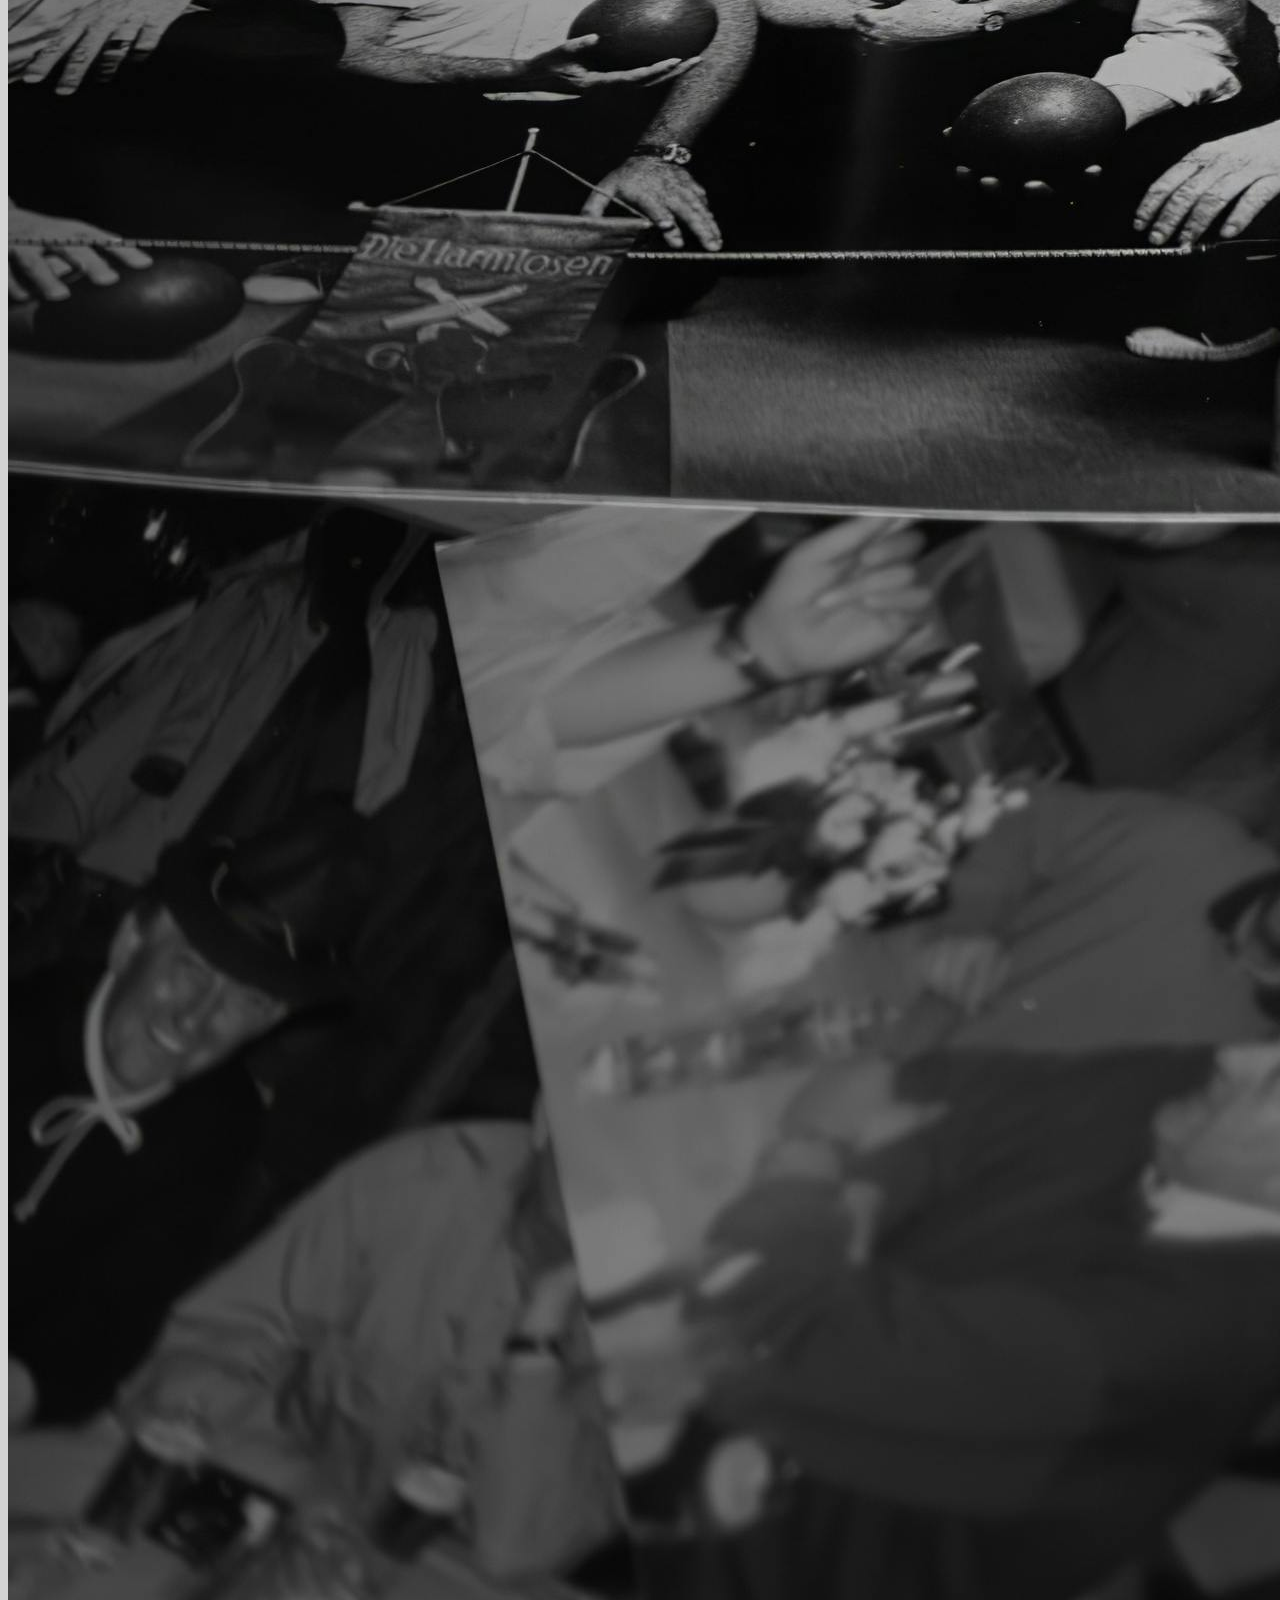
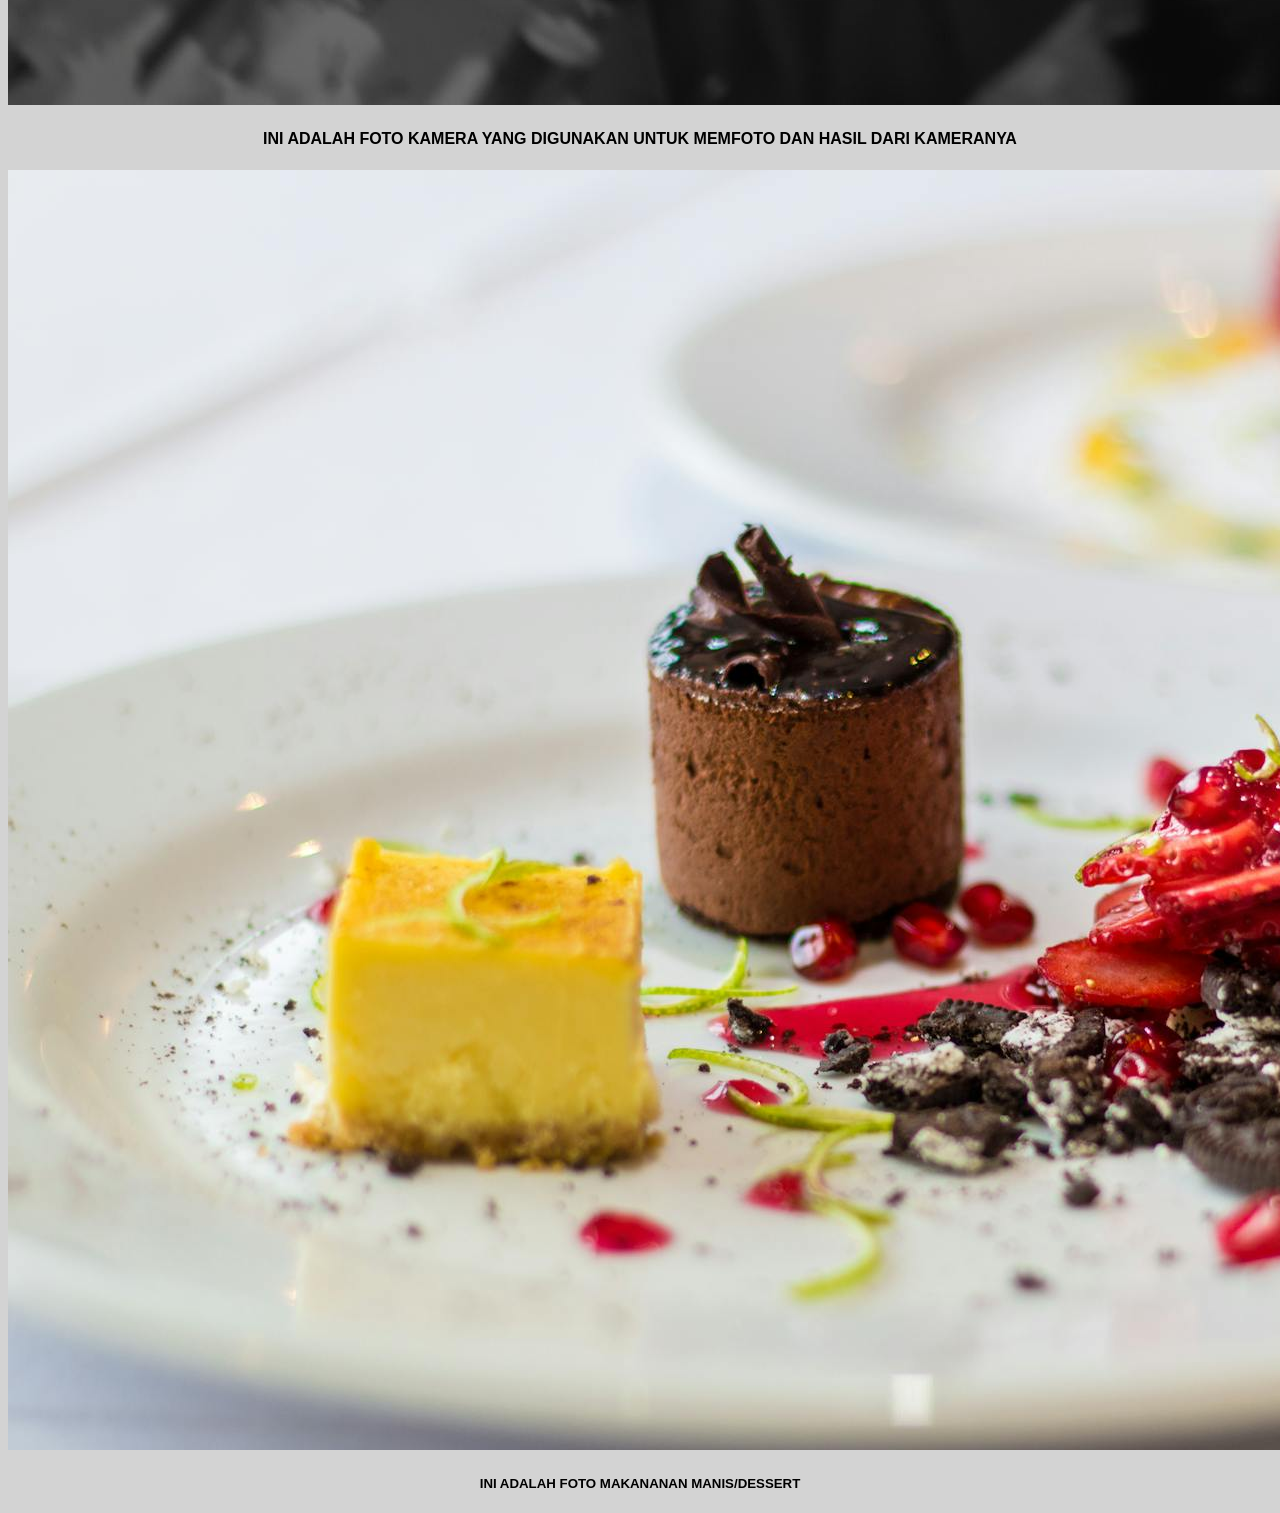
<file: index1.html/galeri.html>
<!DOCTYPE html>
<html lang="en">
<head>
    <meta charset="UTF-8">
    <meta name="viewport" content="width=device-width, initial-scale=1.0">
    <title>Document</title>
    <link rel="stylesheet" href="style.css">
    
</head>
<body>
     <header>                                                                  
   <nav>
       <a href ="index1.html">Home</a>
       <a href ="profil.html">profil</a>
<a href ="galeri.html">galeri</a>
<a href ="artikel.html">artikel</a>
<a href ="kontak.html">kontak</a>
    </nav> 
</header>
<img src="art.jpg" alt="">
<h1> INI ADALAH FOTO ORANG YANG SEDANG MENARI</h1>
<img src="bali.jpg" alt="">
<h2>INI ADALAH FOTO PULAU BALI</h2>
<img src="mountain.jpg" alt="">
<h3>INI ADALAH FOTO GUNUNG YANG CANTIK</h3>
<img src="photograph.jpg" alt="">
<h4>INI ADALAH FOTO KAMERA YANG DIGUNAKAN UNTUK MEMFOTO DAN HASIL DARI KAMERANYA</h4>
<img src="food.jpg" alt="">
<h5>INI ADALAH FOTO MAKANANAN MANIS/DESSERT</h5>
</body>
</html>
</file>
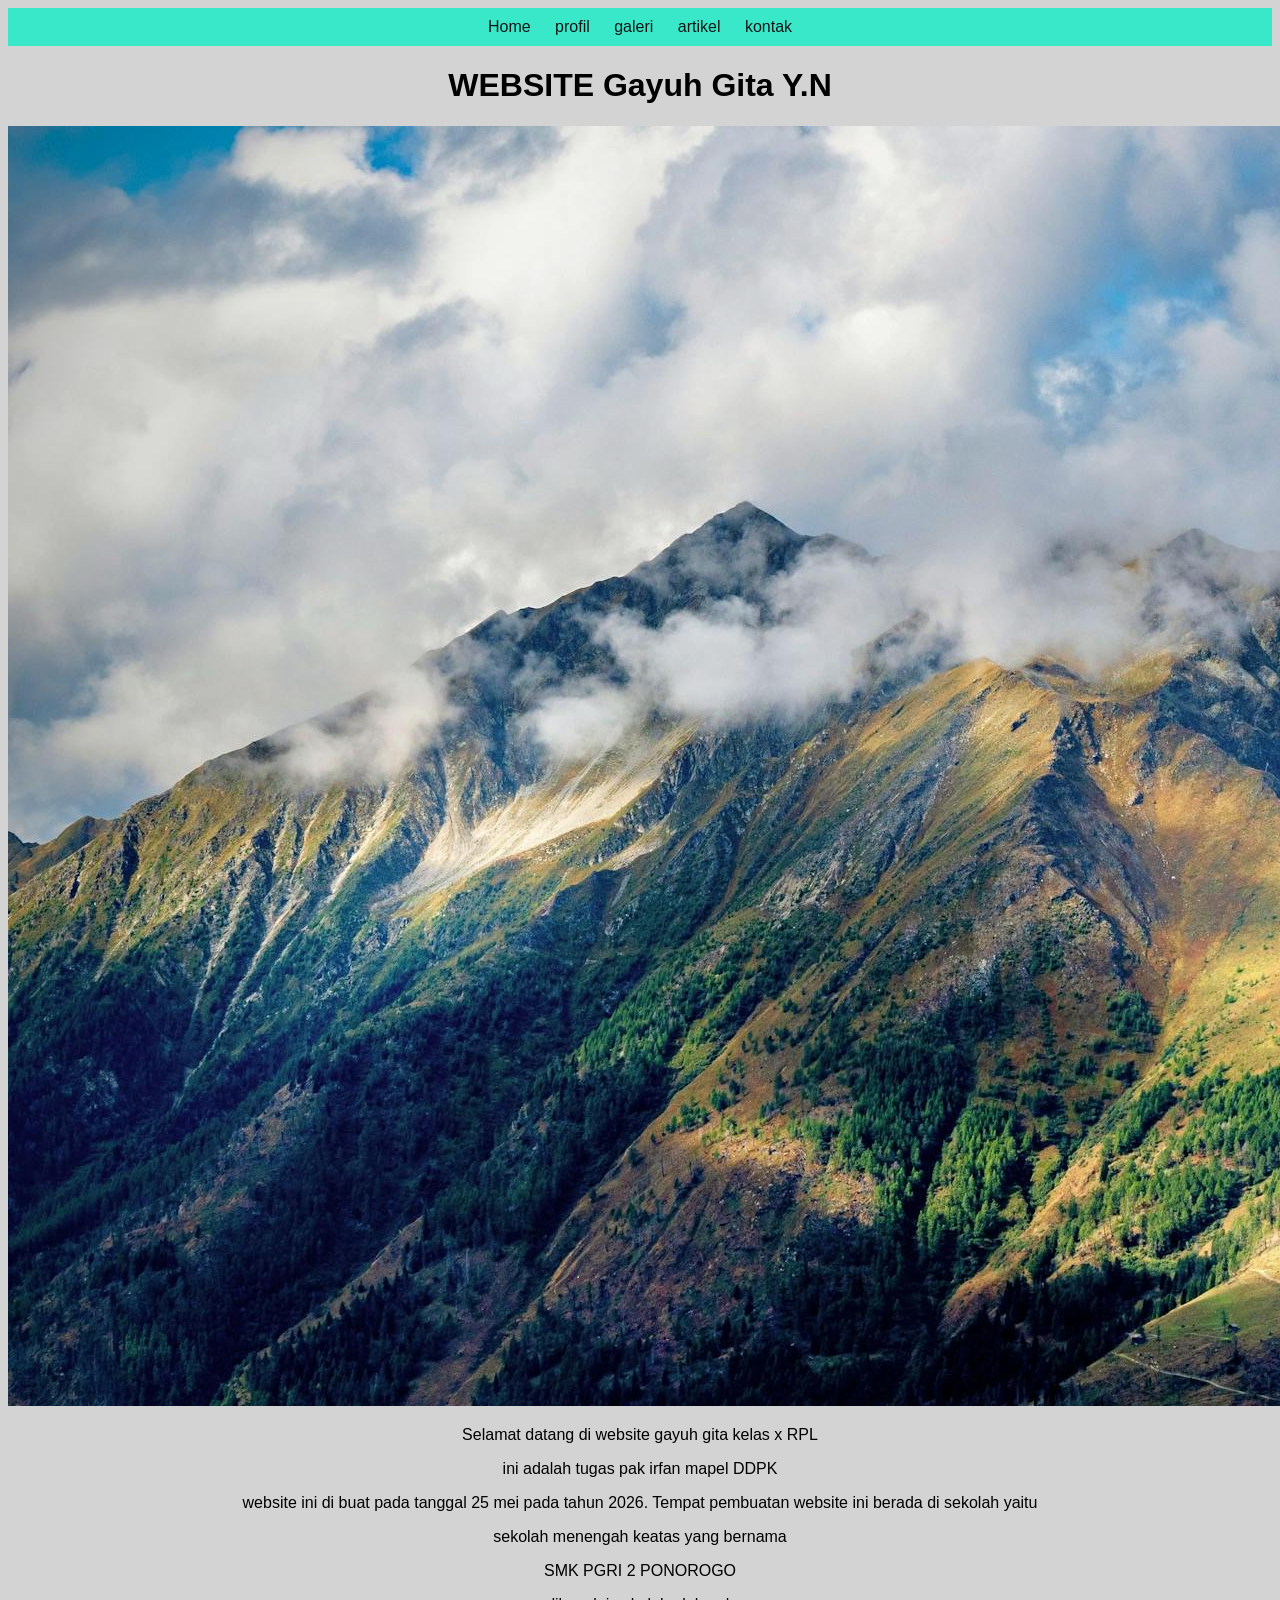
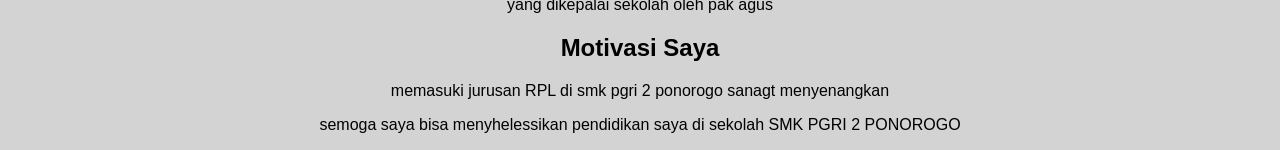
<file: index1.html/index1.html>
<!DOCTYPE html>
<html lang="en">
<head>
    <meta charset="UTF-8">
    <meta name="viewport" content="width=<nav>, initial-scale=1.0">
    <title>Home</title>
    <link rel="stylesheet" href="style.css">
</head>
<body>
    <header>
    <nav>
       <a href ="index1.html">Home</a>
       <a href ="profil.html">profil</a>
<a href ="galeri.html">galeri</a>
<a href ="artikel.html">artikel</a>
<a href ="kontak.html">kontak</a>
    </nav> 
    </header>
    <h1>WEBSITE Gayuh Gita Y.N </h1>
    <img src="mountain.jpg" alt="">
    <p> Selamat datang di website gayuh gita kelas x RPL</p>
<p>ini adalah tugas pak irfan mapel DDPK</p>
<p> website ini di buat pada tanggal 25 mei pada tahun 2026. Tempat pembuatan website ini berada di sekolah yaitu</p>
<p> sekolah menengah keatas yang bernama</p>
<p> SMK PGRI 2 PONOROGO</p>
<P>yang dikepalai sekolah oleh pak agus</P>
<h2>Motivasi Saya</h2>
<p>memasuki jurusan RPL di smk pgri 2 ponorogo sanagt menyenangkan</p>
<p>semoga saya bisa menyhelessikan pendidikan saya di sekolah SMK PGRI 2 PONOROGO </p>
</body>
</html>
</file>
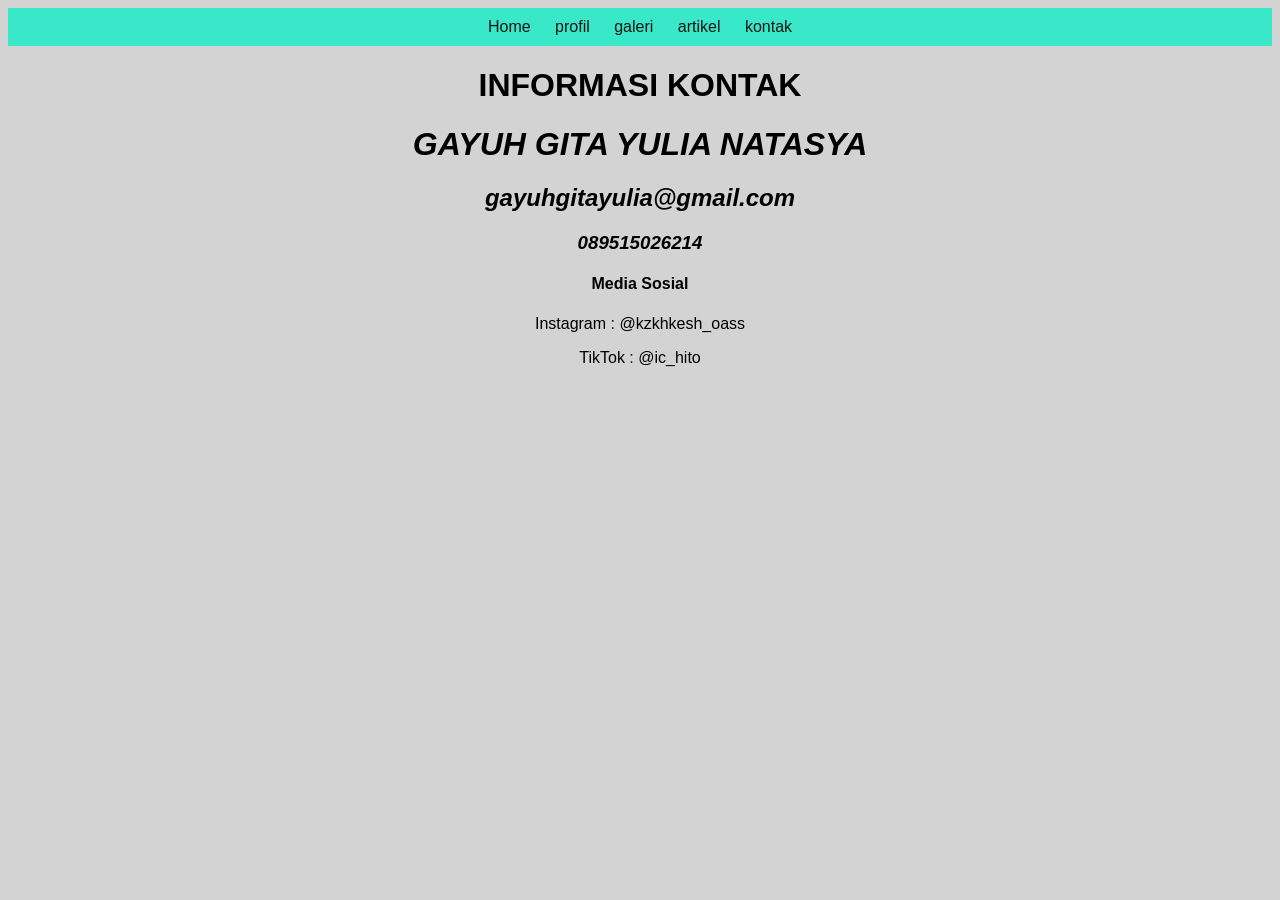
<file: index1.html/kontak.html>
<!DOCTYPE html>
<html lang="en">
<head>
    <meta charset="UTF-8">
    <meta name="viewport" content="width=device-width, initial-scale=1.0">
    <title>Document</title>
    <link rel="stylesheet" href="style.css">
</head>
<body>
    <header>
    <nav>
       <a href ="index1.html">Home</a>
       <a href ="profil.html">profil</a>
<a href ="galeri.html">galeri</a>
<a href ="artikel.html">artikel</a>
<a href ="kontak.html">kontak</a>
    </nav> 
    </header>
    <h1><b>INFORMASI KONTAK</b></h1>
<h1><I>GAYUH GITA YULIA NATASYA</I></h1>
<h2><b><i>gayuhgitayulia@gmail.com</i></b></h2>
<h3> <b><i>089515026214</i></b></h3>
<h4>Media Sosial</h4>
<p>Instagram : @kzkhkesh_oass</p>
<p>TikTok : @ic_hito</p>
</body>
</html>
</file>
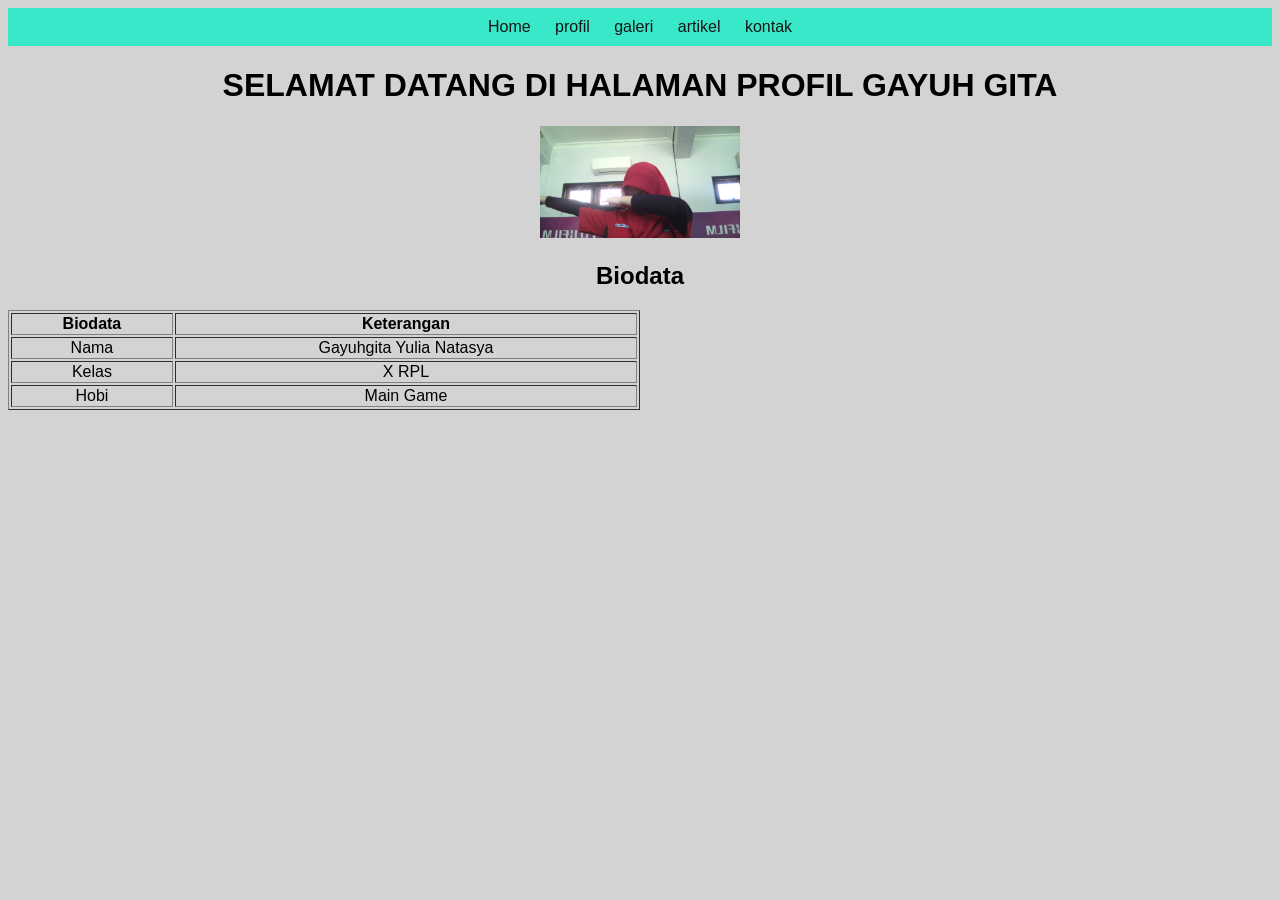
<file: index1.html/profil.html>
<!DOCTYPE html>
<html lang="en">
<head>
    <meta charset="UTF-8">
    <meta name="viewport" content="width=device-width, initial-scale=1.0">
    <title>Profil</title>
    <link rel="stylesheet" href="style.css">
</head>

<body>

<header>
    <nav>
        <a href="index1.html">Home</a>
        <a href="profil.html">profil</a>
        <a href="galeri.html">galeri</a>
        <a href="artikel.html">artikel</a>
        <a href="kontak.html">kontak</a>
    </nav>
</header>

<h1>SELAMAT DATANG DI HALAMAN PROFIL GAYUH GITA</h1>

<img src="WIN_20260525_10_27_42_Pro.jpg" width="200">

<h2>Biodata</h2>

<table border="1" style="width:50%">
    <tr>
        <th>Biodata</th>
        <th>Keterangan</th>
    </tr>

    <tr>
        <td>Nama</td>
        <td>Gayuhgita Yulia Natasya</td>
    </tr>

    <tr>
        <td>Kelas</td>
        <td>X RPL</td>
    </tr>

    <tr>
        <td>Hobi</td>
        <td>Main Game</td>
    </tr>

</table>
</body>
</html>
</file>
<file: style.css>
body{
    font-family: Arial;
    background-color: lightgray;
    text-align: center;
}

header{
    background-color: rgb(57, 232, 200);
    padding: 10px;
}

nav a{
    color: rgb(21, 21, 22);
    text-decoration: none;
    margin: 10px;
}

h1,h2,p{
    color: black;
}
</file>
<file: index1.html/style.css>
body{
    font-family: Arial;
    background-color: lightgray;
    text-align: center;
}

header{
    background-color: rgb(57, 232, 200);
    padding: 10px;
}

nav a{
    color: rgb(21, 21, 22);
    text-decoration: none;
    margin: 10px;
}

h1,h2,p{
    color: black;
}
</file>
